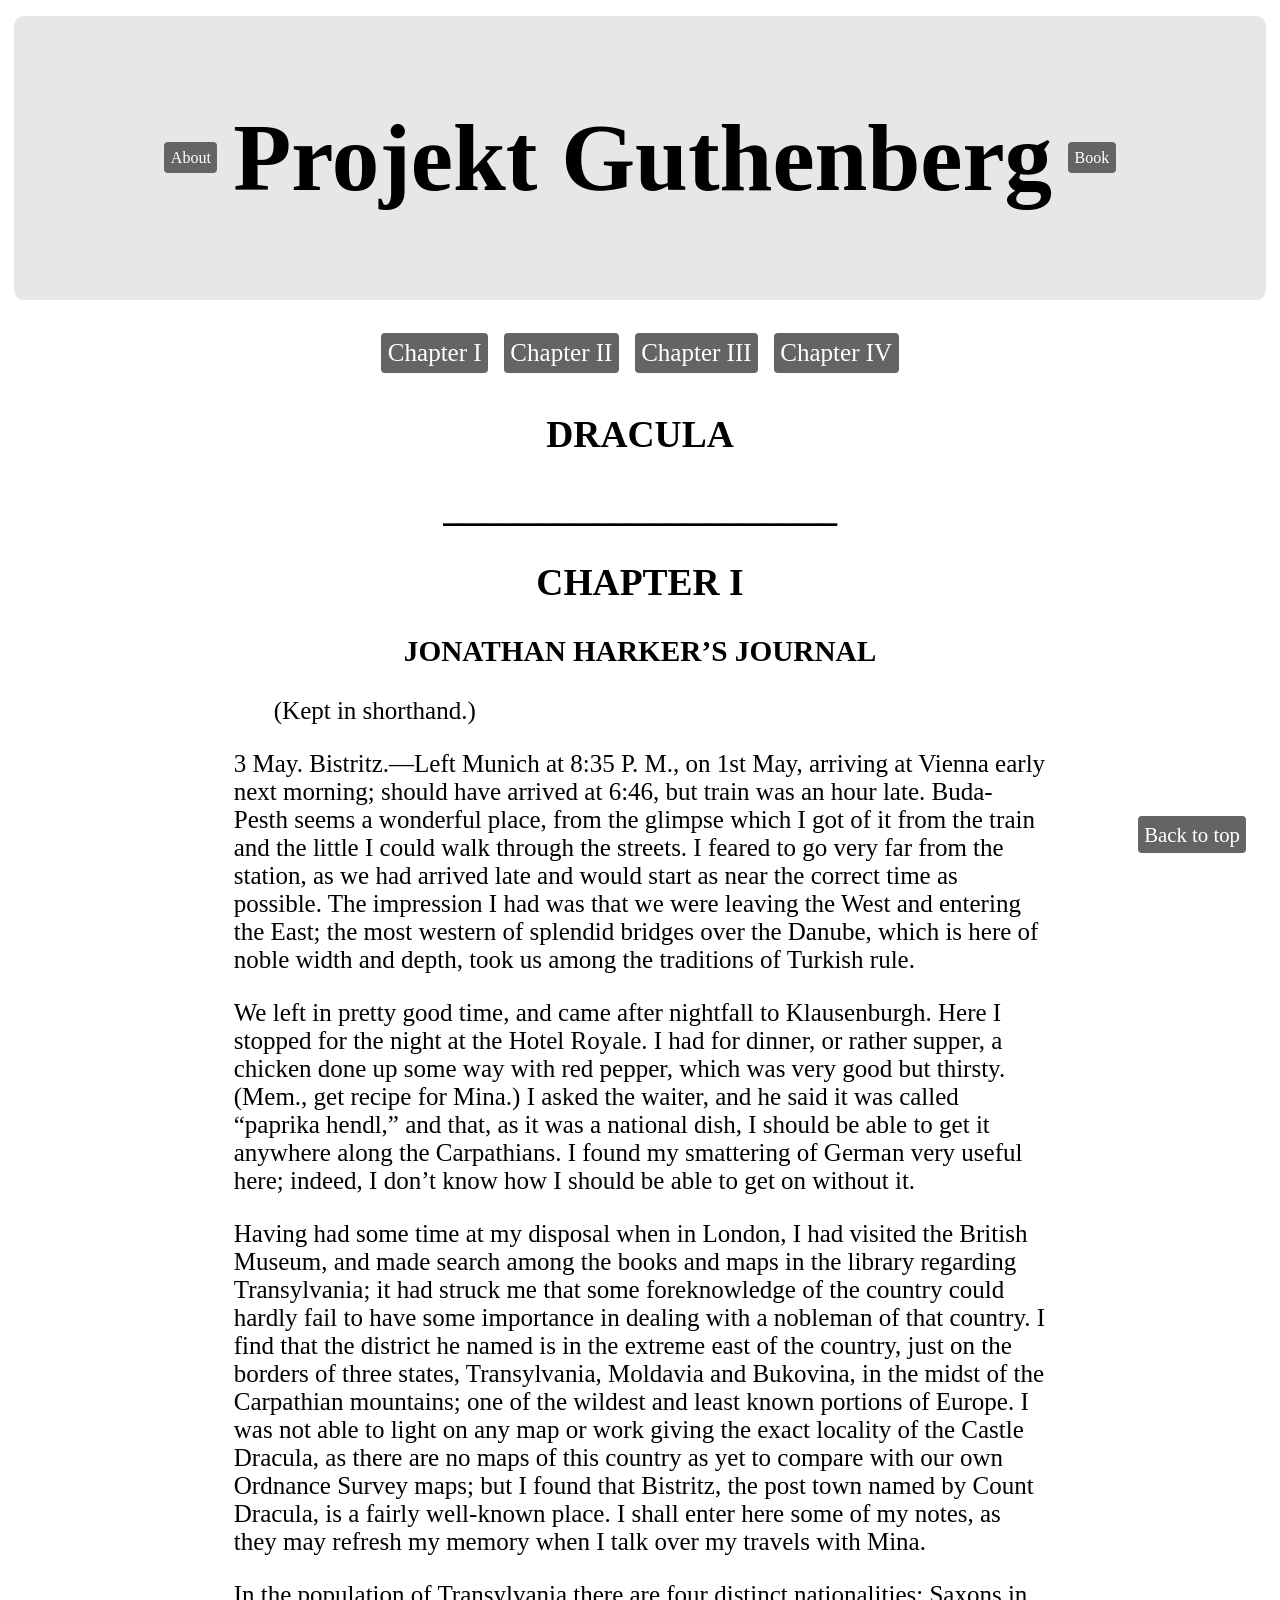
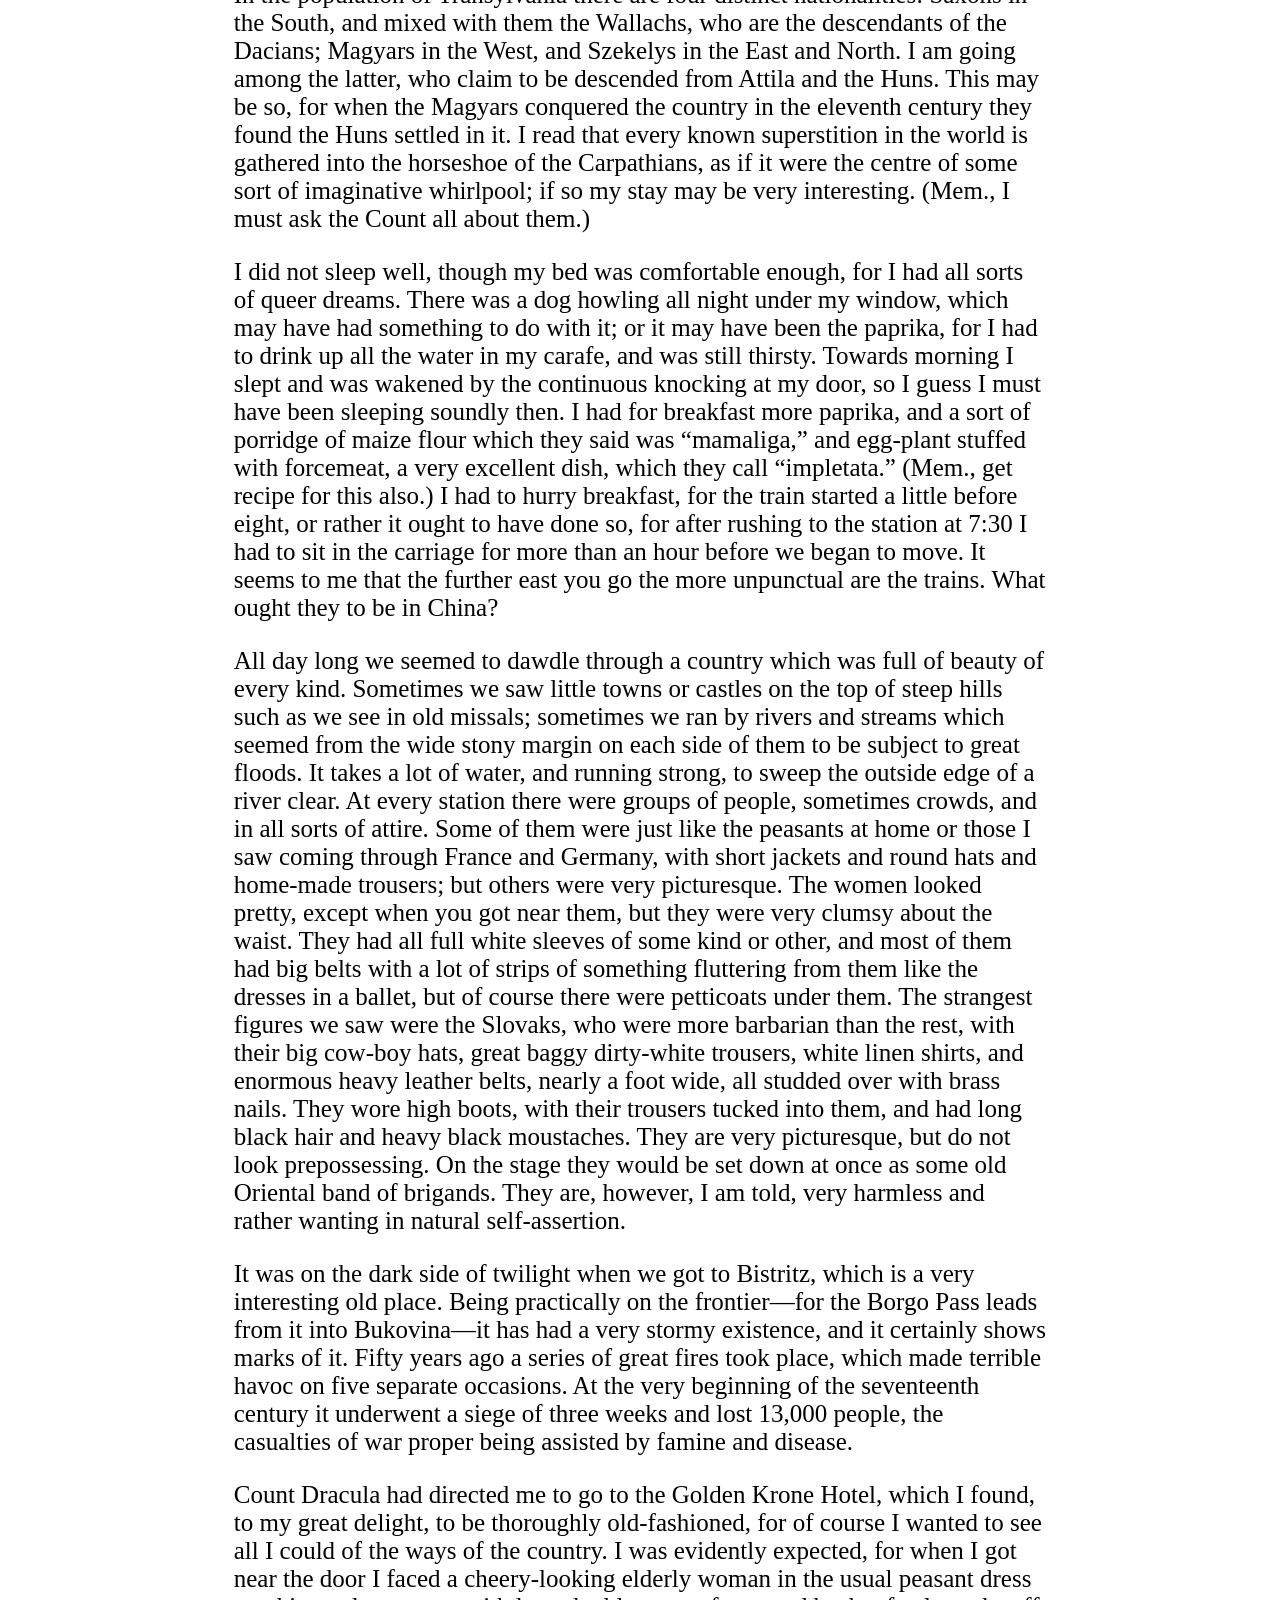
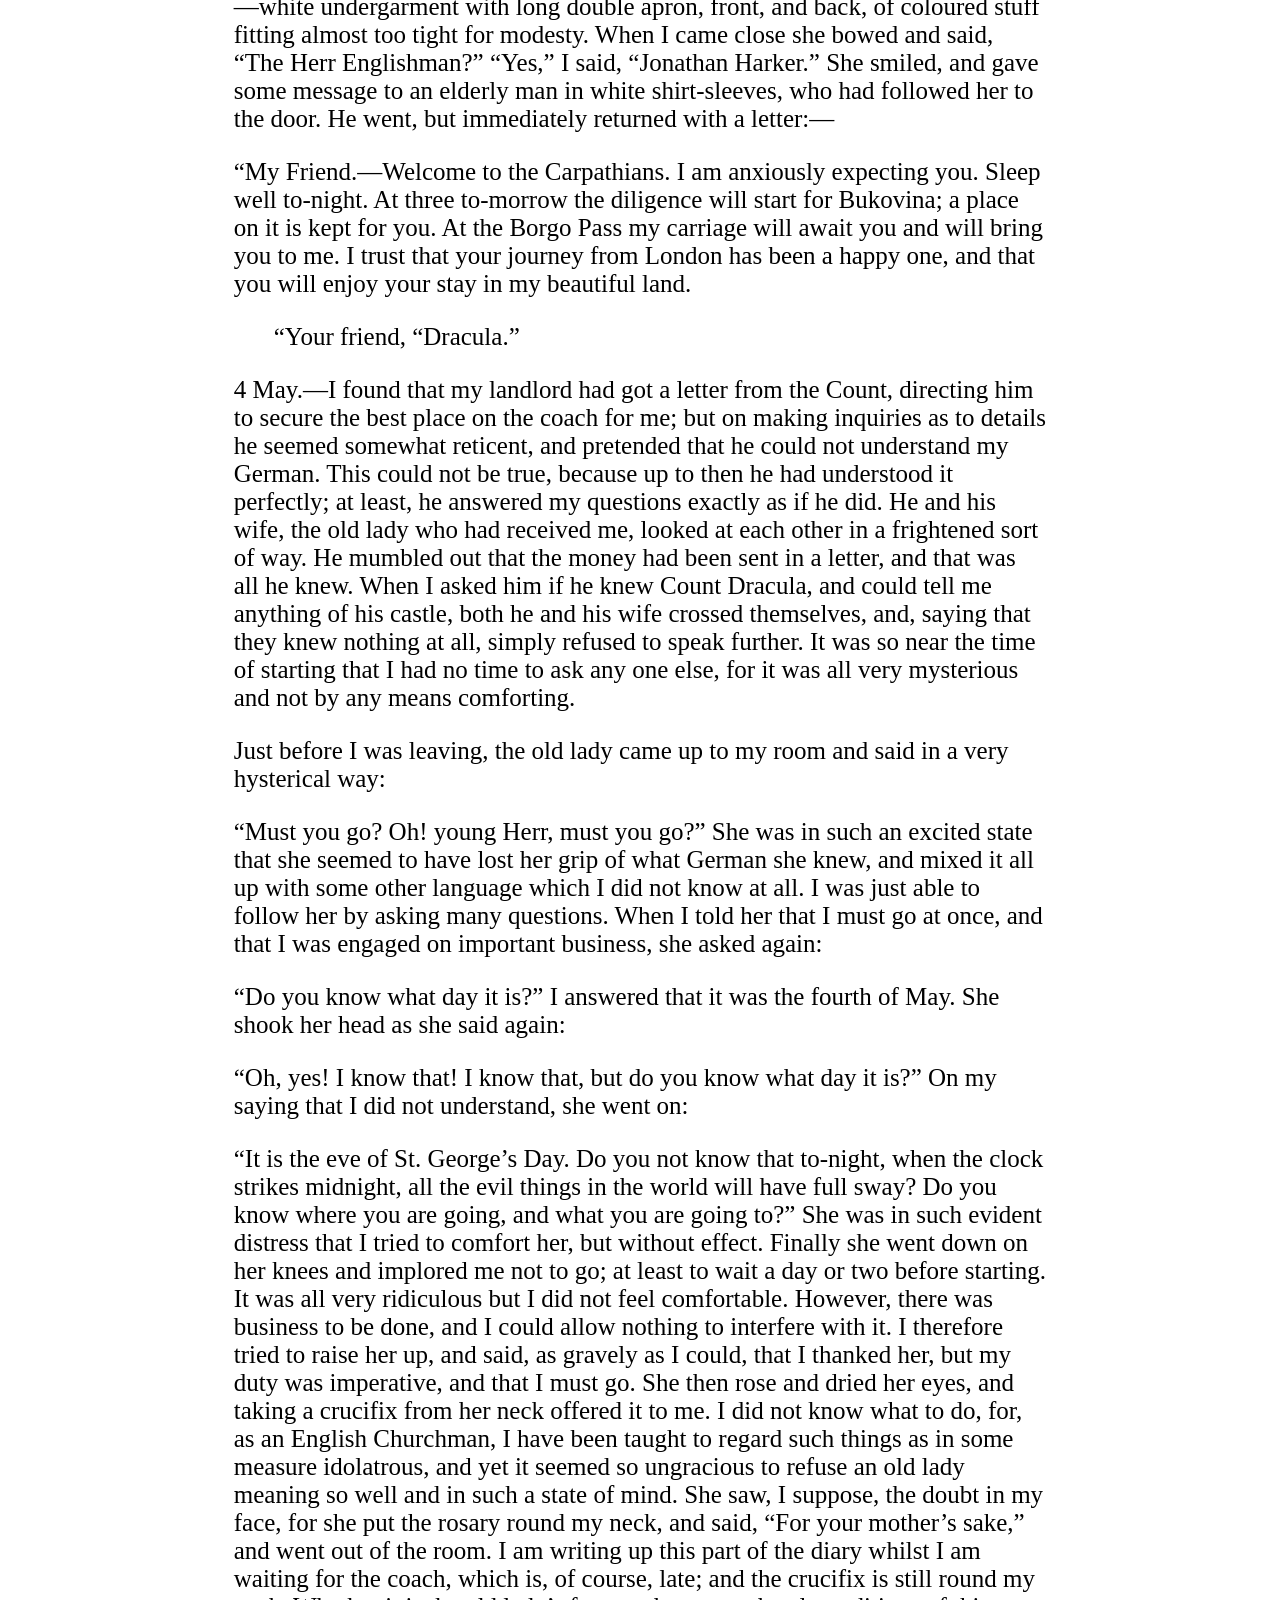
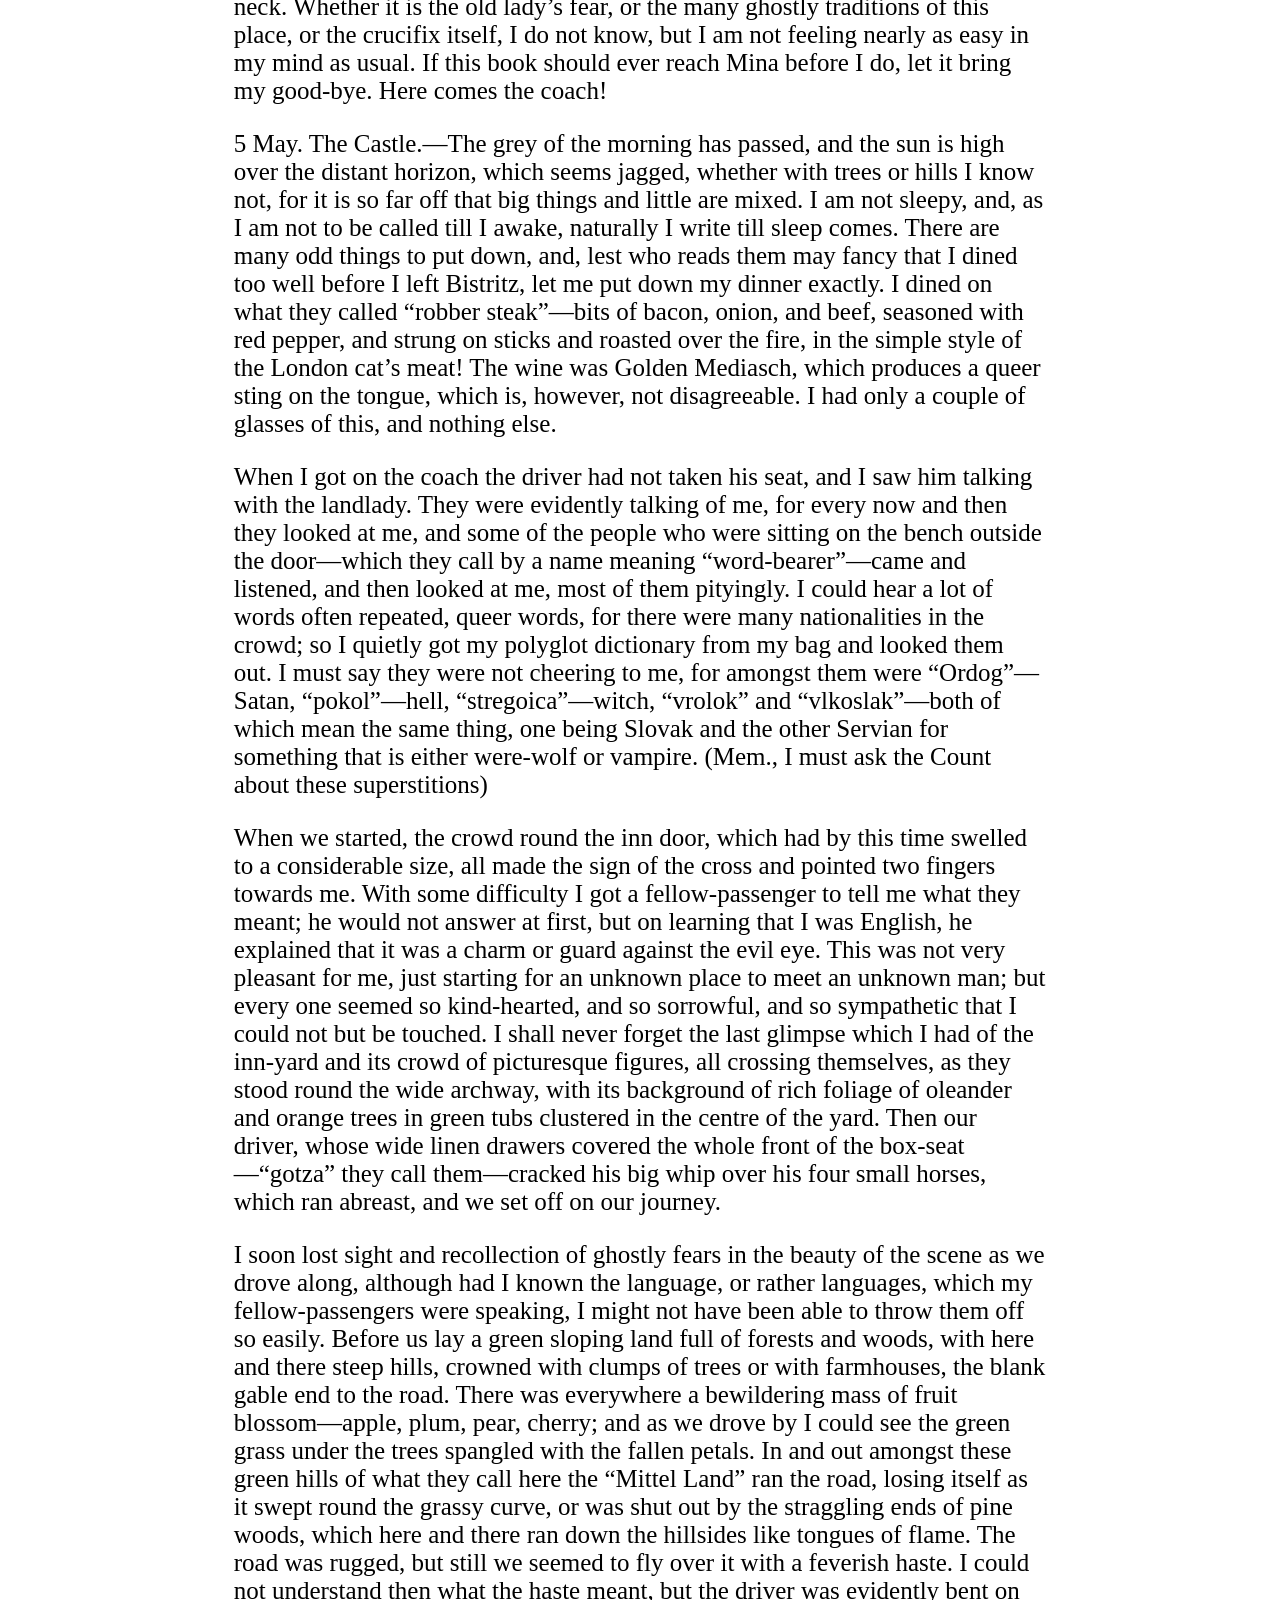
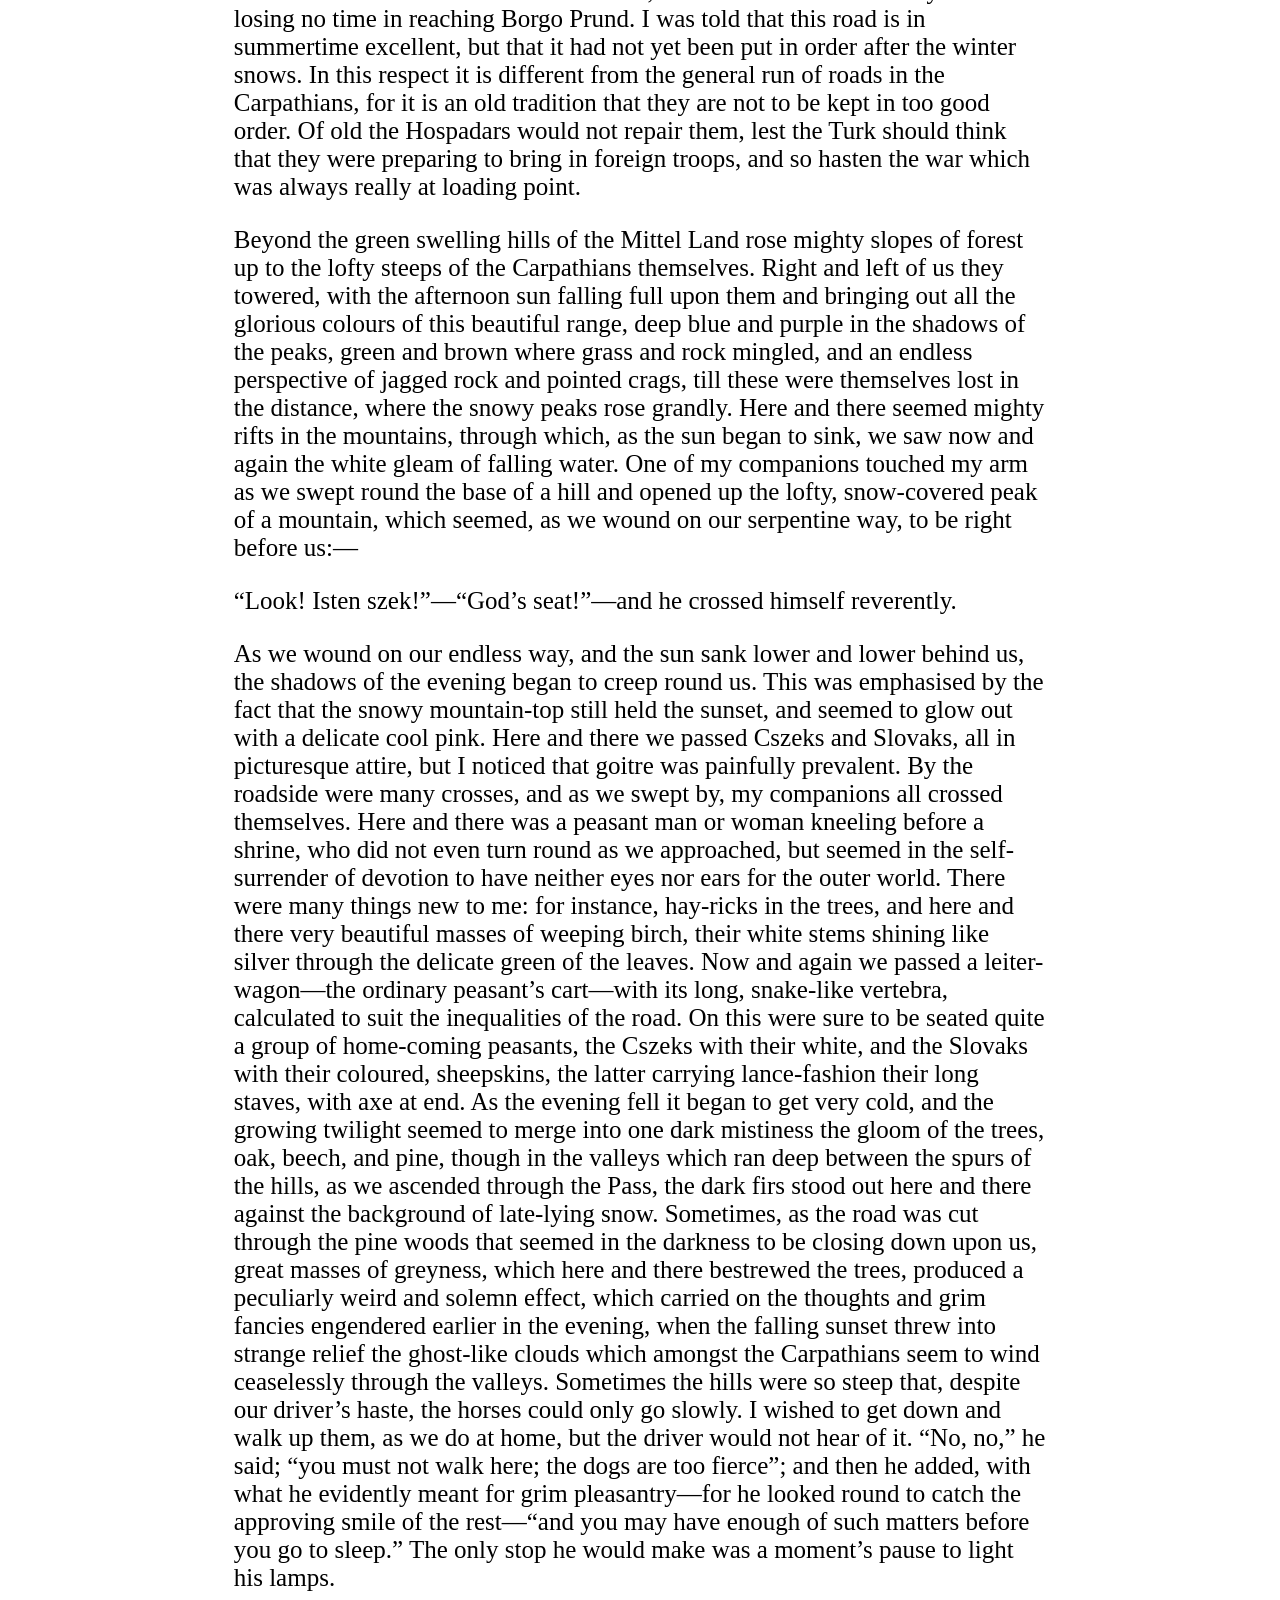
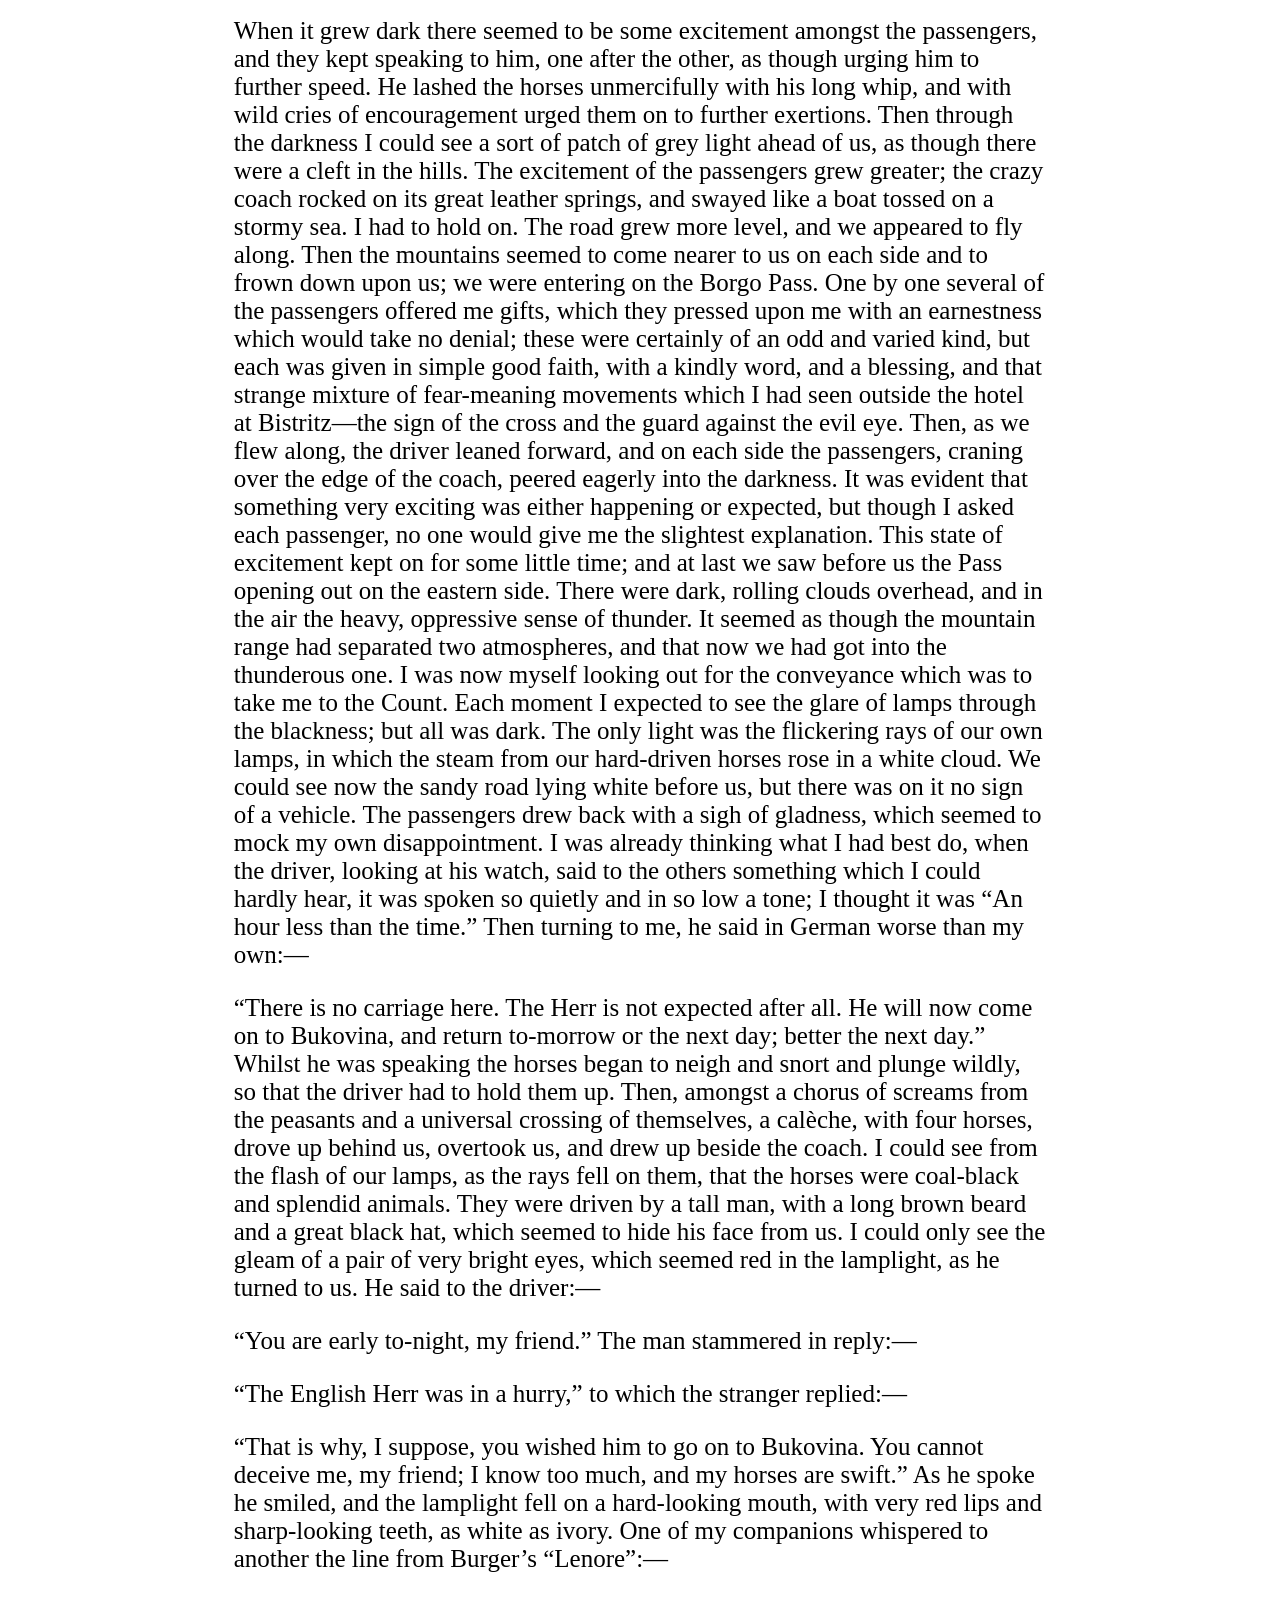
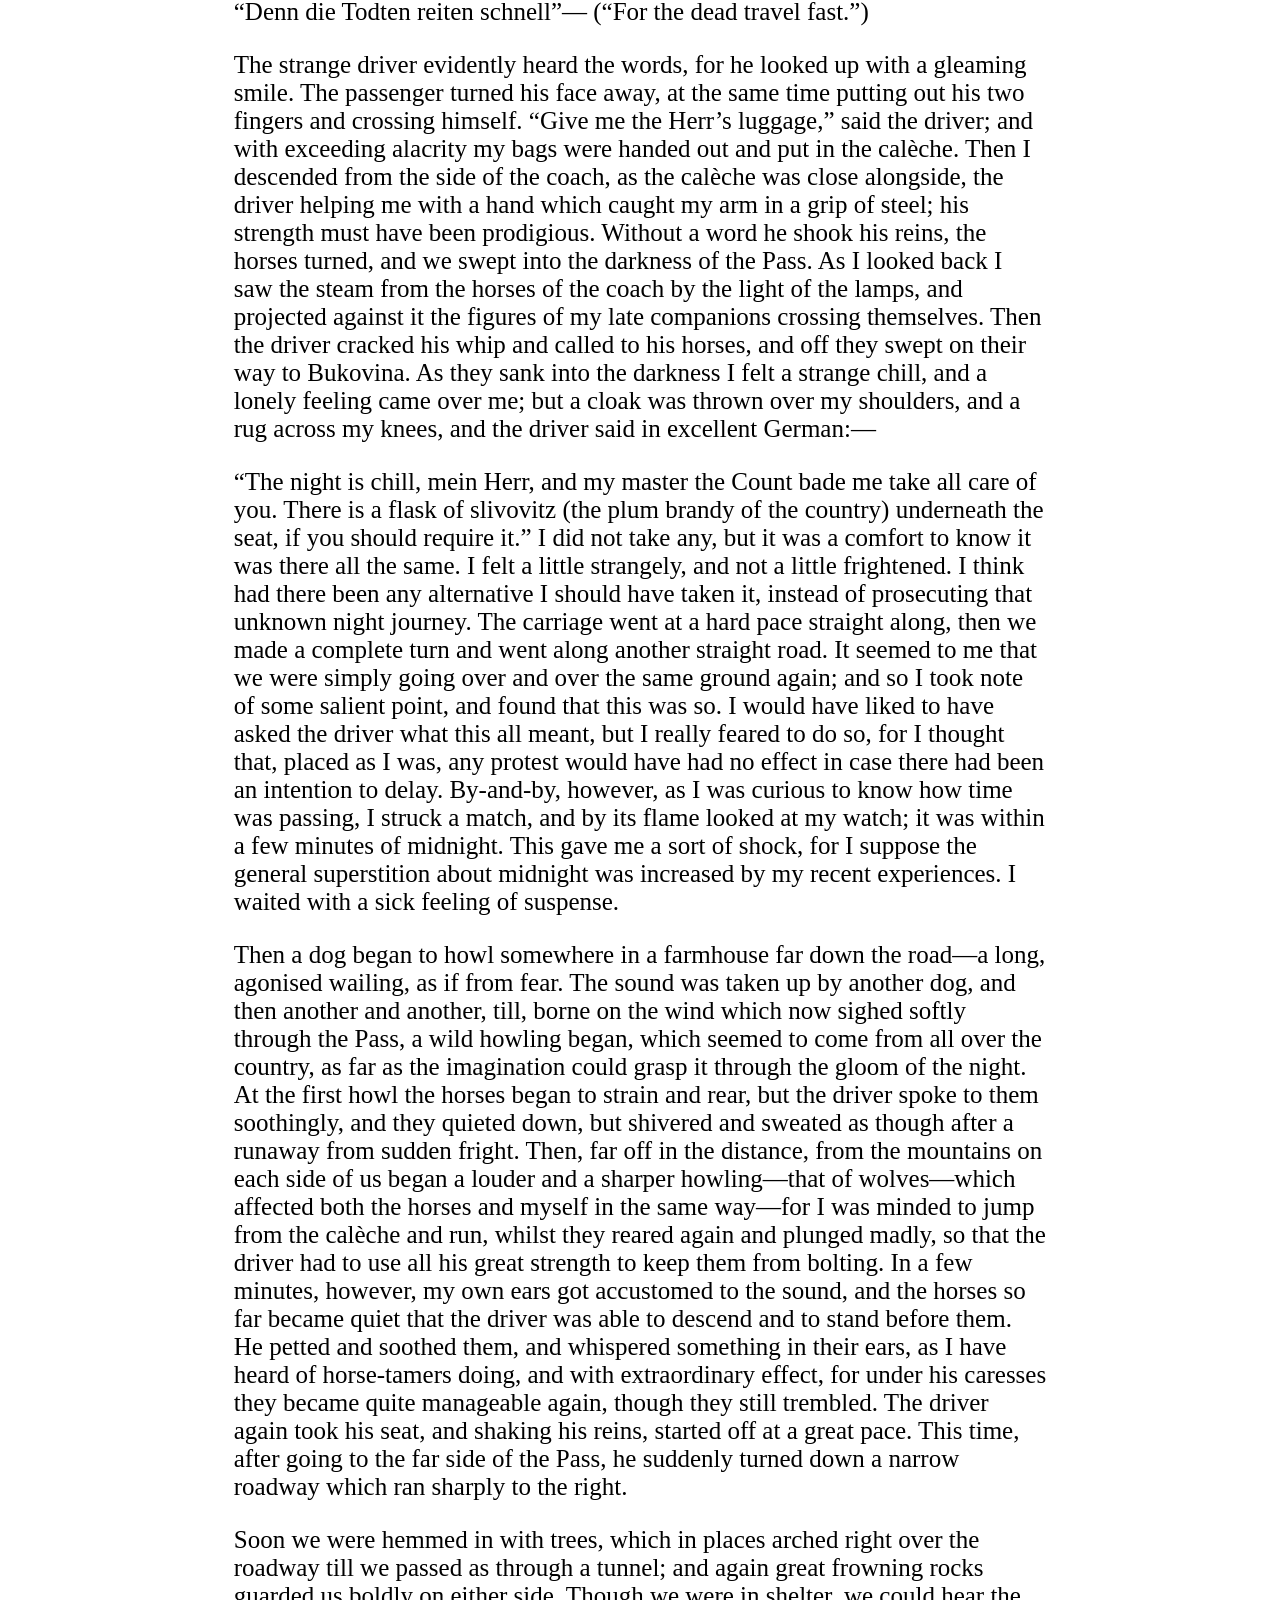
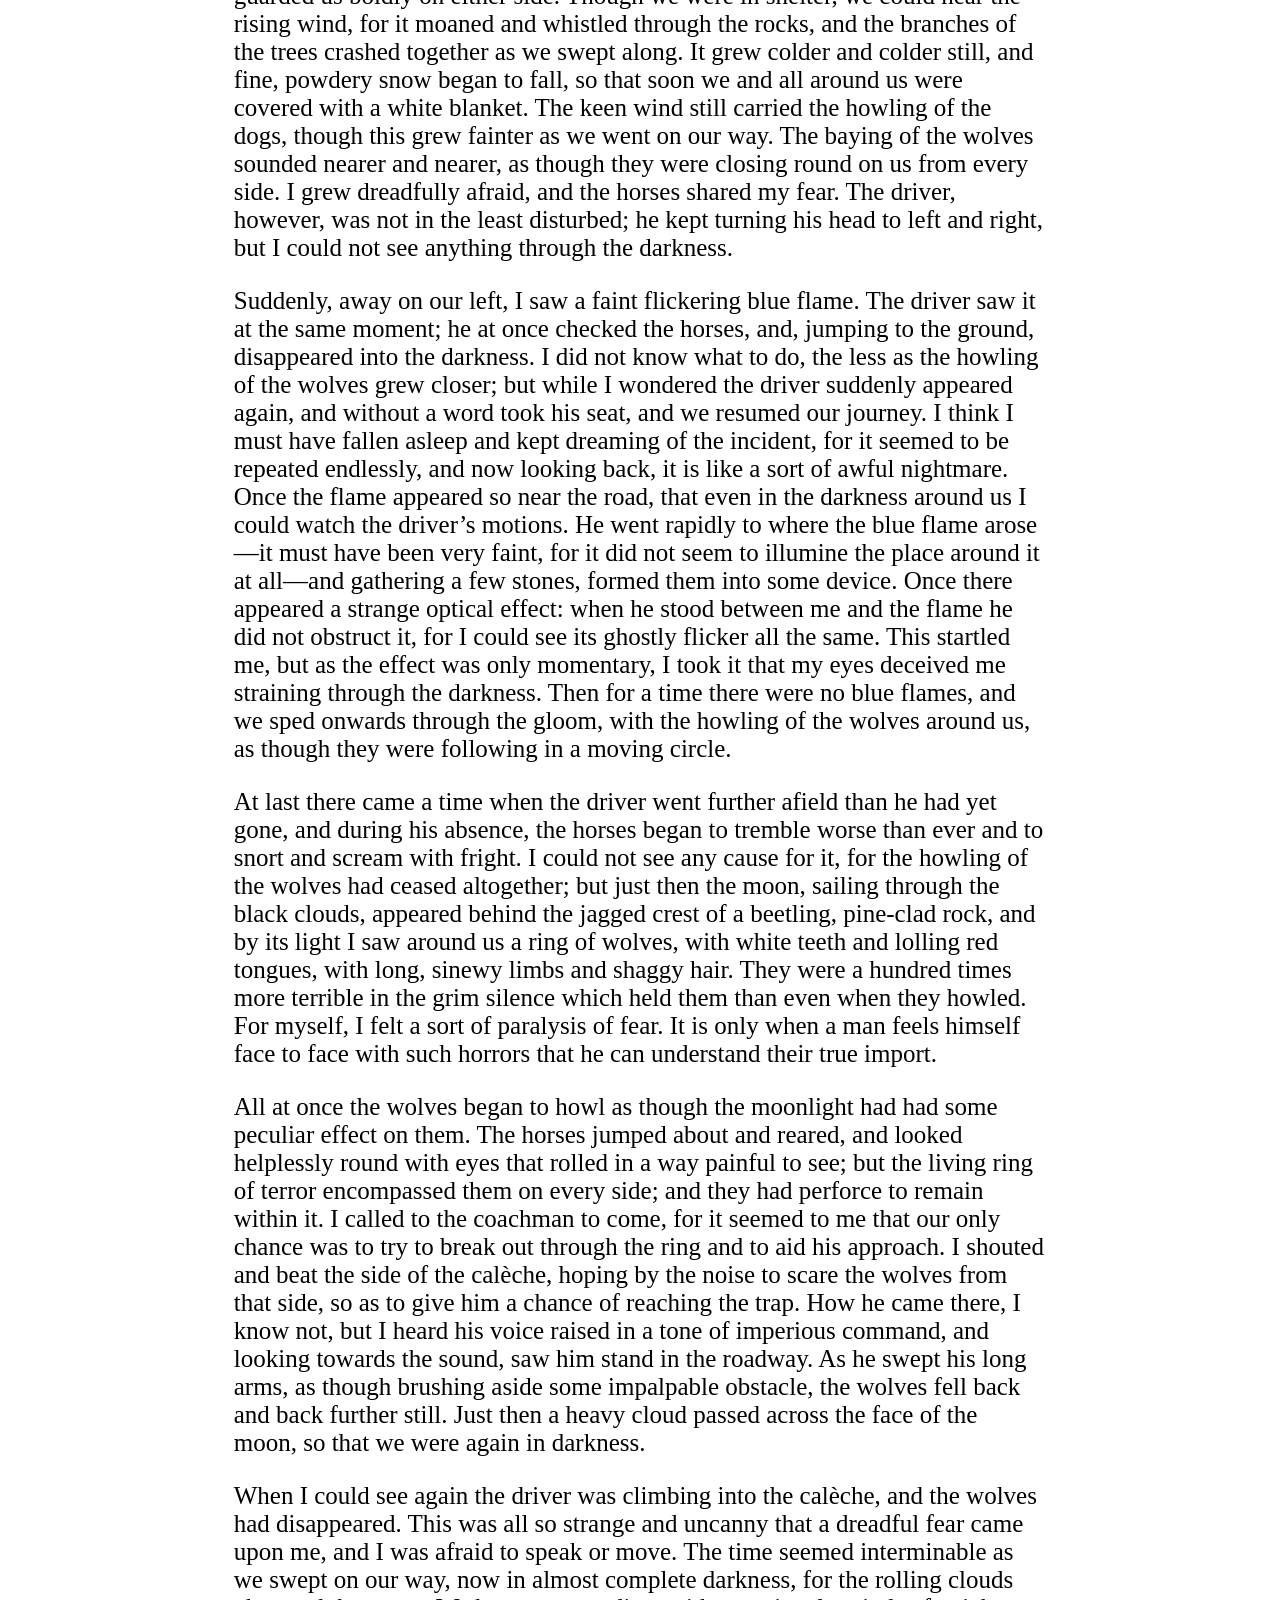
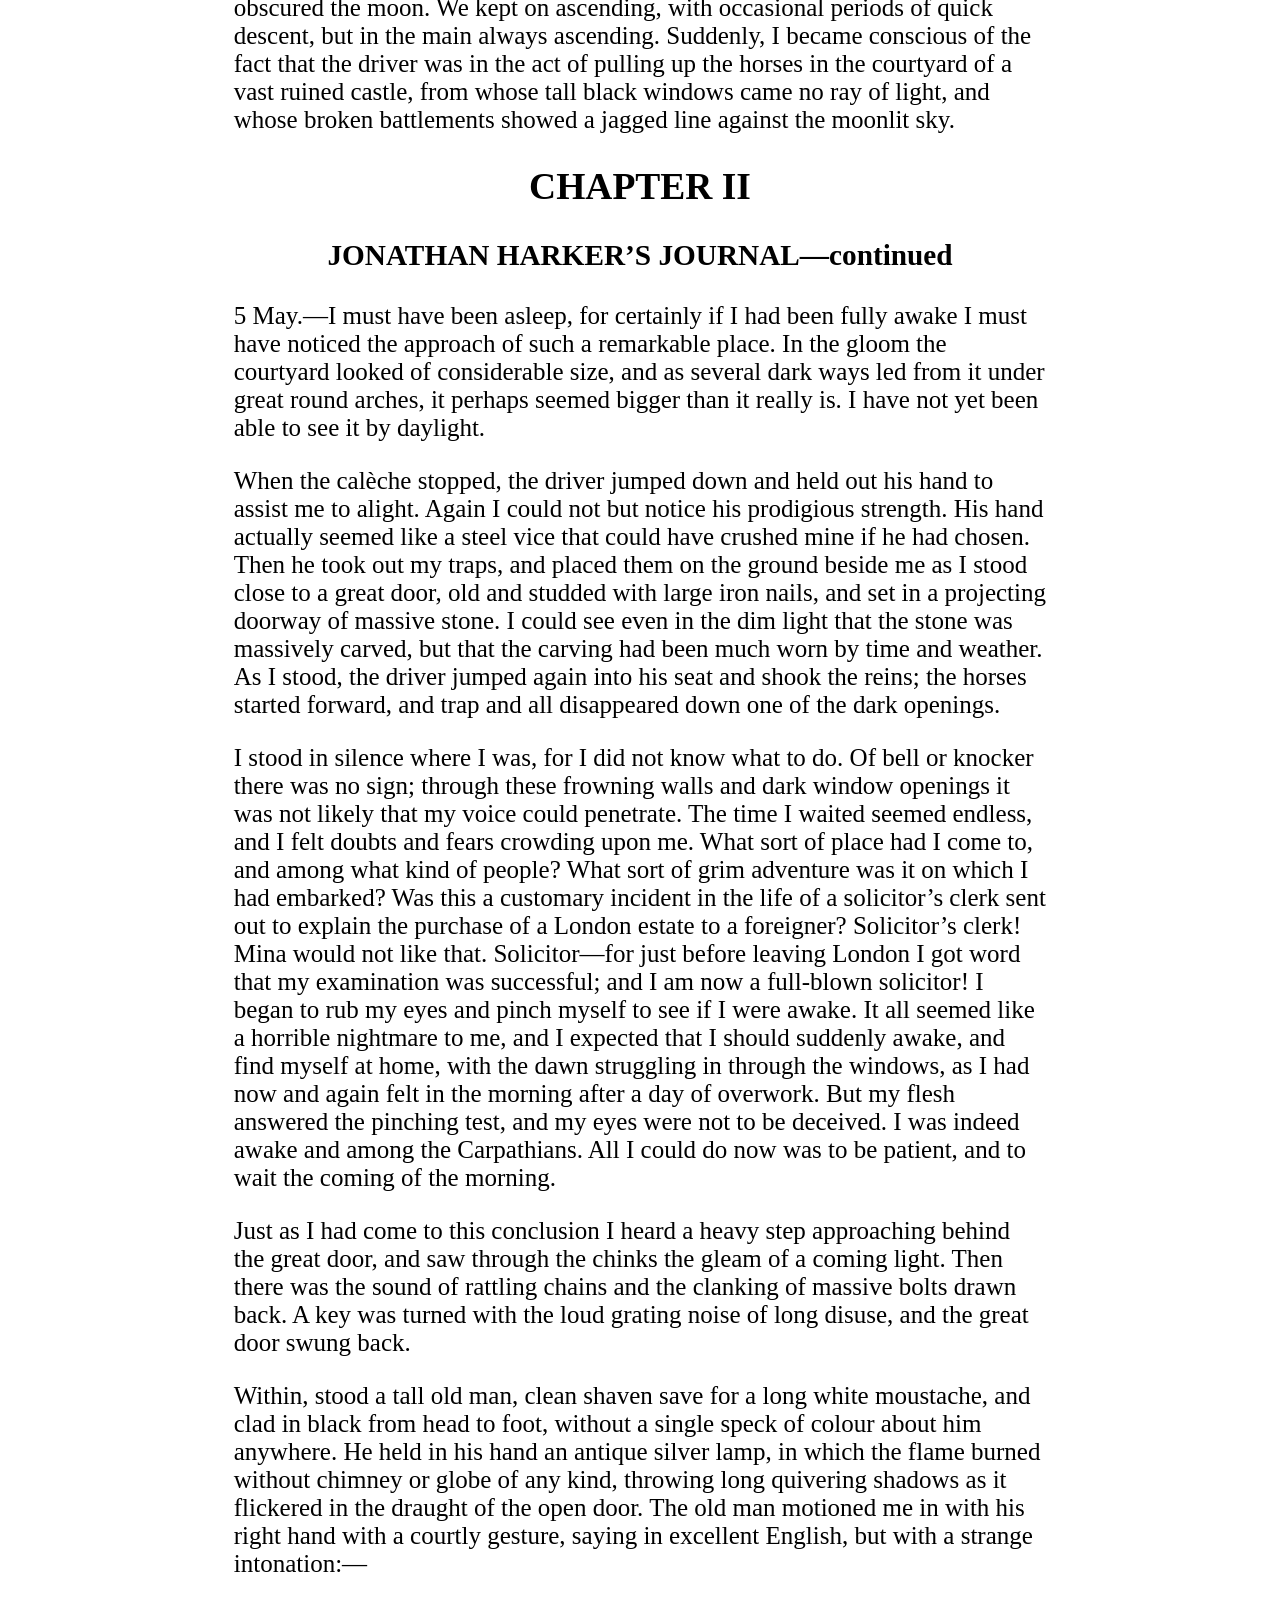
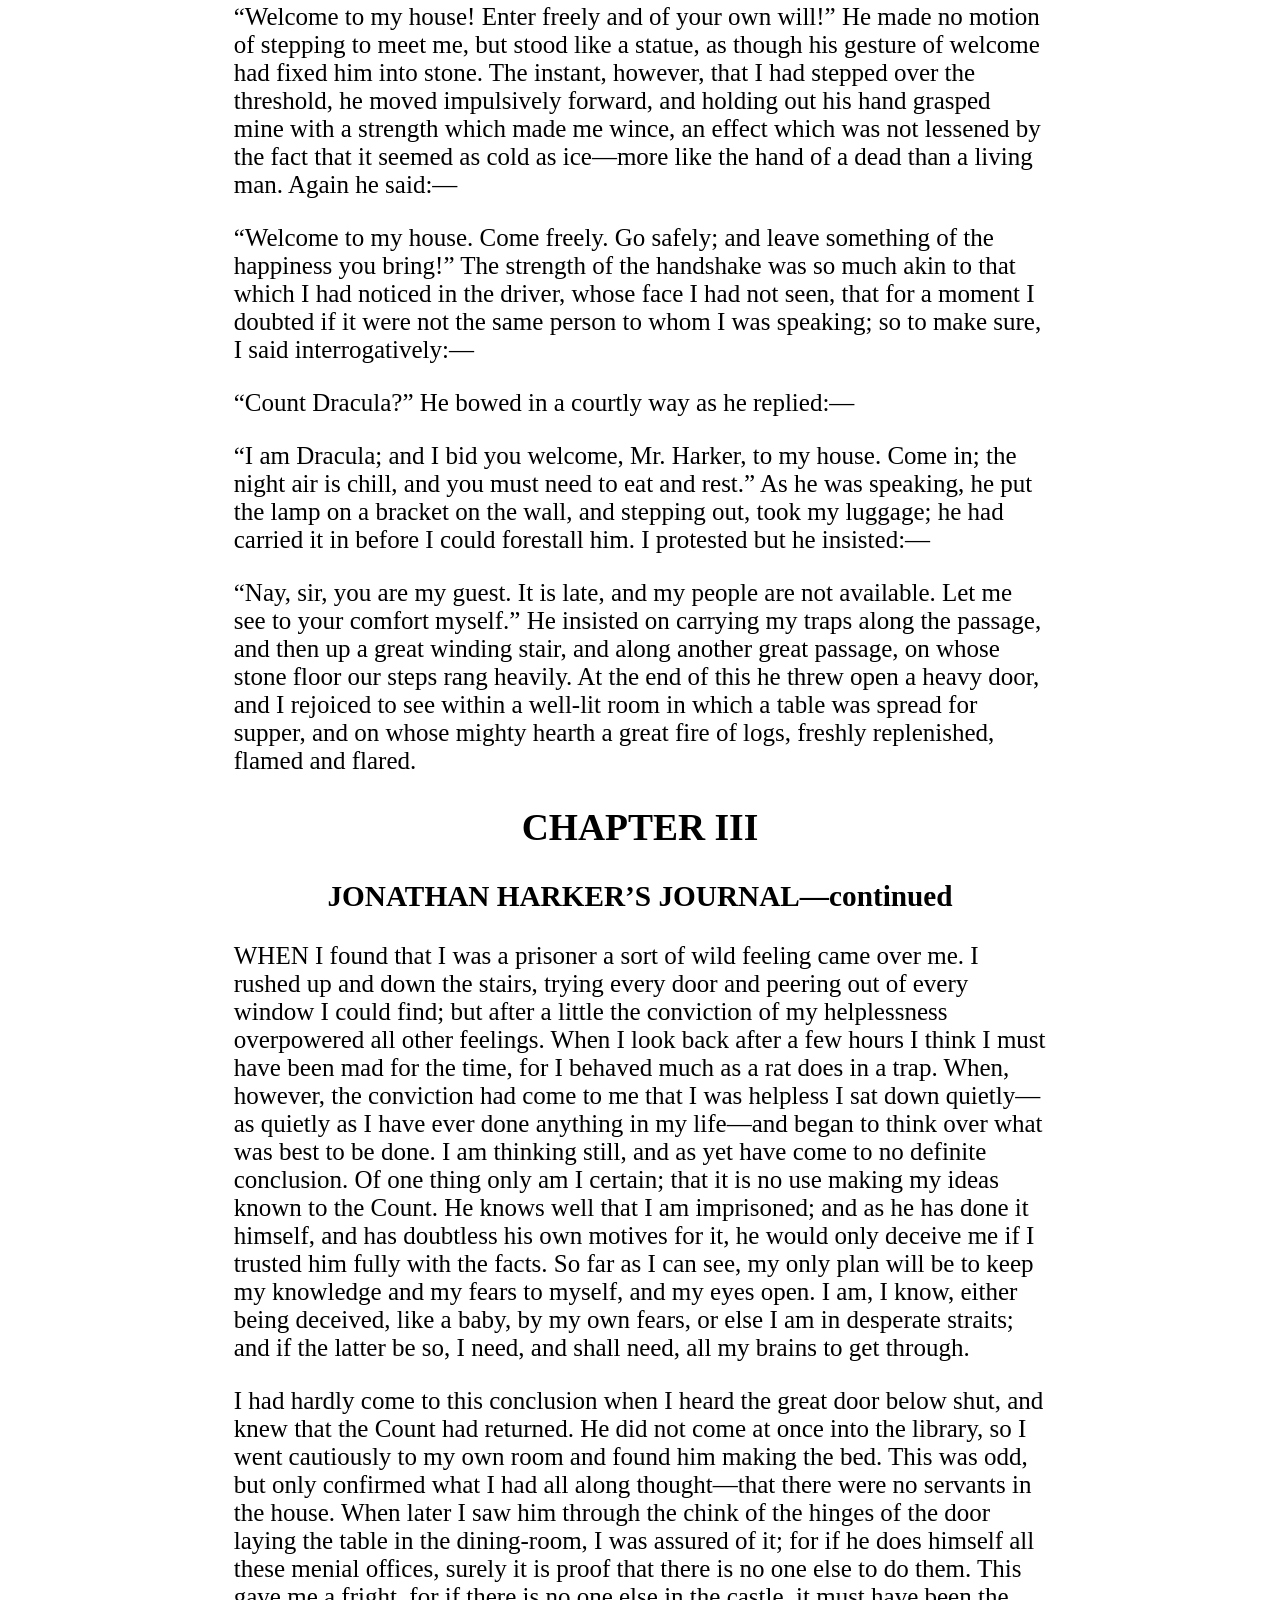
<file: index.html>
<!DOCTYPE html>
<html lang="en">
<head>
    <meta charset="UTF-8">
    <meta name="viewport" content="width=device-width, initial-scale=1.0">
    <title>Document</title>
    <link rel="stylesheet" href="css/guthenberg.css">
</head>
<body>
    <header id="Top">
        <nav>
            <ul>
                <li>
                    <a href="om_guthenberg.html">About</a>
                </li>
                <li>
                    <h1 class="Guthenberg">Projekt Guthenberg</h1>
                </li>
    
                <li>
                    <a href="index.html">Book</a>
                </li>
            </ul>
        </nav>
    </header>

    <main class="container">
        <nav>
            <ul>
                <li>
                    <a class="rubrikstil" href="#chapter1">Chapter I</a>
                </li>
                <li>
                    <a class="rubrikstil" href="#chapter2">Chapter II</a>
                </li>
                <li>
                    <a class="rubrikstil" href="#chapter3">Chapter III</a>
                </li>
                <li>
                    <a class="rubrikstil" href="#chapter4">Chapter IV</a>
                </li>
            </ul>
        </nav>

        <h2 class="rubrikstil" >
            DRACULA
        </h2>
        <h2 class="rubrikstil">
            _____________________
        </h2>
        <h2 id="chapter1" class="rubrikstil">
            CHAPTER I
        </h2>
        <h3 class="rubrikstil">
            JONATHAN HARKER’S JOURNAL
        </h3>
        <blockquote>
            <p>(Kept in shorthand.)</p>
        </blockquote>
        <p>3 May. Bistritz.—Left Munich at 8:35 P. M., on 1st May, arriving at Vienna early next morning; should have arrived at 6:46, but train was an hour late. Buda-Pesth seems a wonderful place, from the glimpse which I got of it from the train and the little I could walk through the streets. I feared to go very far from the station, as we had arrived late and would start as near the correct time as possible. The impression I had was that we were leaving the West and entering the East; the most western of splendid bridges over the Danube, which is here of noble width and depth, took us among the traditions of Turkish rule.</p>
        <p>We left in pretty good time, and came after nightfall to Klausenburgh. Here I stopped for the night at the Hotel Royale. I had for dinner, or rather supper, a chicken done up some way with red pepper, which was very good but thirsty. (Mem., get recipe for Mina.) I asked the waiter, and he said it was called “paprika hendl,” and that, as it was a national dish, I should be able to get it anywhere along the Carpathians. I found my smattering of German very useful here; indeed, I don’t know how I should be able to get on without it.</p>
        <p>Having had some time at my disposal when in London, I had visited the British Museum, and made search among the books and maps in the library regarding Transylvania; it had struck me that some foreknowledge of the country could hardly fail to have some importance in dealing with a nobleman of that country. I find that the district he named is in the extreme east of the country, just on the borders of three states, Transylvania, Moldavia and Bukovina, in the midst of the Carpathian mountains; one of the wildest and least known portions of Europe. I was not able to light on any map or work giving the exact locality of the Castle Dracula, as there are no maps of this country as yet to compare with our own Ordnance Survey maps; but I found that Bistritz, the post town named by Count Dracula, is a fairly well-known place. I shall enter here some of my notes, as they may refresh my memory when I talk over my travels with Mina.</p>
        <p>In the population of Transylvania there are four distinct nationalities: Saxons in the South, and mixed with them the Wallachs, who are the descendants of the Dacians; Magyars in the West, and Szekelys in the East and North. I am going among the latter, who claim to be descended from Attila and the Huns. This may be so, for when the Magyars conquered the country in the eleventh century they found the Huns settled in it. I read that every known superstition in the world is gathered into the horseshoe of the Carpathians, as if it were the centre of some sort of imaginative whirlpool; if so my stay may be very interesting. (Mem., I must ask the Count all about them.)</p>
        <p>I did not sleep well, though my bed was comfortable enough, for I had all sorts of queer dreams. There was a dog howling all night under my window, which may have had something to do with it; or it may have been the paprika, for I had to drink up all the water in my carafe, and was still thirsty. Towards morning I slept and was wakened by the continuous knocking at my door, so I guess I must have been sleeping soundly then. I had for breakfast more paprika, and a sort of porridge of maize flour which they said was “mamaliga,” and egg-plant stuffed with forcemeat, a very excellent dish, which they call “impletata.” (Mem., get recipe for this also.) I had to hurry breakfast, for the train started a little before eight, or rather it ought to have done so, for after rushing to the station at 7:30 I had to sit in the carriage for more than an hour before we began to move. It seems to me that the further east you go the more unpunctual are the trains. What ought they to be in China?</p>
        <p>All day long we seemed to dawdle through a country which was full of beauty of every kind. Sometimes we saw little towns or castles on the top of steep hills such as we see in old missals; sometimes we ran by rivers and streams which seemed from the wide stony margin on each side of them to be subject to great floods. It takes a lot of water, and running strong, to sweep the outside edge of a river clear. At every station there were groups of people, sometimes crowds, and in all sorts of attire. Some of them were just like the peasants at home or those I saw coming through France and Germany, with short jackets and round hats and home-made trousers; but others were very picturesque. The women looked pretty, except when you got near them, but they were very clumsy about the waist. They had all full white sleeves of some kind or other, and most of them had big belts with a lot of strips of something fluttering from them like the dresses in a ballet, but of course there were petticoats under them. The strangest figures we saw were the Slovaks, who were more barbarian than the rest, with their big cow-boy hats, great baggy dirty-white trousers, white linen shirts, and enormous heavy leather belts, nearly a foot wide, all studded over with brass nails. They wore high boots, with their trousers tucked into them, and had long black hair and heavy black moustaches. They are very picturesque, but do not look prepossessing. On the stage they would be set down at once as some old Oriental band of brigands. They are, however, I am told, very harmless and rather wanting in natural self-assertion.</p>
        <p>It was on the dark side of twilight when we got to Bistritz, which is a very interesting old place. Being practically on the frontier—for the Borgo Pass leads from it into Bukovina—it has had a very stormy existence, and it certainly shows marks of it. Fifty years ago a series of great fires took place, which made terrible havoc on five separate occasions. At the very beginning of the seventeenth century it underwent a siege of three weeks and lost 13,000 people, the casualties of war proper being assisted by famine and disease.</p>
        <p>Count Dracula had directed me to go to the Golden Krone Hotel, which I found, to my great delight, to be thoroughly old-fashioned, for of course I wanted to see all I could of the ways of the country. I was evidently expected, for when I got near the door I faced a cheery-looking elderly woman in the usual peasant dress—white undergarment with long double apron, front, and back, of coloured stuff fitting almost too tight for modesty. When I came close she bowed and said, “The Herr Englishman?” “Yes,” I said, “Jonathan Harker.” She smiled, and gave some message to an elderly man in white shirt-sleeves, who had followed her to the door. He went, but immediately returned with a letter:—</p>
        <p> “My Friend.—Welcome to the Carpathians. I am anxiously expecting you. Sleep well to-night. At three to-morrow the diligence will start for Bukovina; a place on it is kept for you. At the Borgo Pass my carriage will await you and will bring you to me. I trust that your journey from London has been a happy one, and that you will enjoy your stay in my beautiful land.</p>
        <blockquote>
        <p>“Your friend, “Dracula.”</p>
        </blockquote>
        <p>4 May.—I found that my landlord had got a letter from the Count, directing him to secure the best place on the coach for me; but on making inquiries as to details he seemed somewhat reticent, and pretended that he could not understand my German. This could not be true, because up to then he had understood it perfectly; at least, he answered my questions exactly as if he did. He and his wife, the old lady who had received me, looked at each other in a frightened sort of way. He mumbled out that the money had been sent in a letter, and that was all he knew. When I asked him if he knew Count Dracula, and could tell me anything of his castle, both he and his wife crossed themselves, and, saying that they knew nothing at all, simply refused to speak further. It was so near the time of starting that I had no time to ask any one else, for it was all very mysterious and not by any means comforting.</p>
        <p>Just before I was leaving, the old lady came up to my room and said in a very hysterical way:</p>
        <p>“Must you go? Oh! young Herr, must you go?” She was in such an excited state that she seemed to have lost her grip of what German she knew, and mixed it all up with some other language which I did not know at all. I was just able to follow her by asking many questions. When I told her that I must go at once, and that I was engaged on important business, she asked again:</p>
        <p>“Do you know what day it is?” I answered that it was the fourth of May. She shook her head as she said again:</p>
        <p>“Oh, yes! I know that! I know that, but do you know what day it is?” On my saying that I did not understand, she went on:</p>
        <p>“It is the eve of St. George’s Day. Do you not know that to-night, when the clock strikes midnight, all the evil things in the world will have full sway? Do you know where you are going, and what you are going to?” She was in such evident distress that I tried to comfort her, but without effect. Finally she went down on her knees and implored me not to go; at least to wait a day or two before starting. It was all very ridiculous but I did not feel comfortable. However, there was business to be done, and I could allow nothing to interfere with it. I therefore tried to raise her up, and said, as gravely as I could, that I thanked her, but my duty was imperative, and that I must go. She then rose and dried her eyes, and taking a crucifix from her neck offered it to me. I did not know what to do, for, as an English Churchman, I have been taught to regard such things as in some measure idolatrous, and yet it seemed so ungracious to refuse an old lady meaning so well and in such a state of mind. She saw, I suppose, the doubt in my face, for she put the rosary round my neck, and said, “For your mother’s sake,” and went out of the room. I am writing up this part of the diary whilst I am waiting for the coach, which is, of course, late; and the crucifix is still round my neck. Whether it is the old lady’s fear, or the many ghostly traditions of this place, or the crucifix itself, I do not know, but I am not feeling nearly as easy in my mind as usual. If this book should ever reach Mina before I do, let it bring my good-bye. Here comes the coach!</p>
        <p>5 May. The Castle.—The grey of the morning has passed, and the sun is high over the distant horizon, which seems jagged, whether with trees or hills I know not, for it is so far off that big things and little are mixed. I am not sleepy, and, as I am not to be called till I awake, naturally I write till sleep comes. There are many odd things to put down, and, lest who reads them may fancy that I dined too well before I left Bistritz, let me put down my dinner exactly. I dined on what they called “robber steak”—bits of bacon, onion, and beef, seasoned with red pepper, and strung on sticks and roasted over the fire, in the simple style of the London cat’s meat! The wine was Golden Mediasch, which produces a queer sting on the tongue, which is, however, not disagreeable. I had only a couple of glasses of this, and nothing else.</p>
        <p>When I got on the coach the driver had not taken his seat, and I saw him talking with the landlady. They were evidently talking of me, for every now and then they looked at me, and some of the people who were sitting on the bench outside the door—which they call by a name meaning “word-bearer”—came and listened, and then looked at me, most of them pityingly. I could hear a lot of words often repeated, queer words, for there were many nationalities in the crowd; so I quietly got my polyglot dictionary from my bag and looked them out. I must say they were not cheering to me, for amongst them were “Ordog”—Satan, “pokol”—hell, “stregoica”—witch, “vrolok” and “vlkoslak”—both of which mean the same thing, one being Slovak and the other Servian for something that is either were-wolf or vampire. (Mem., I must ask the Count about these superstitions)</p>
        <p>When we started, the crowd round the inn door, which had by this time swelled to a considerable size, all made the sign of the cross and pointed two fingers towards me. With some difficulty I got a fellow-passenger to tell me what they meant; he would not answer at first, but on learning that I was English, he explained that it was a charm or guard against the evil eye. This was not very pleasant for me, just starting for an unknown place to meet an unknown man; but every one seemed so kind-hearted, and so sorrowful, and so sympathetic that I could not but be touched. I shall never forget the last glimpse which I had of the inn-yard and its crowd of picturesque figures, all crossing themselves, as they stood round the wide archway, with its background of rich foliage of oleander and orange trees in green tubs clustered in the centre of the yard. Then our driver, whose wide linen drawers covered the whole front of the box-seat—“gotza” they call them—cracked his big whip over his four small horses, which ran abreast, and we set off on our journey.</p>
        <p>I soon lost sight and recollection of ghostly fears in the beauty of the scene as we drove along, although had I known the language, or rather languages, which my fellow-passengers were speaking, I might not have been able to throw them off so easily. Before us lay a green sloping land full of forests and woods, with here and there steep hills, crowned with clumps of trees or with farmhouses, the blank gable end to the road. There was everywhere a bewildering mass of fruit blossom—apple, plum, pear, cherry; and as we drove by I could see the green grass under the trees spangled with the fallen petals. In and out amongst these green hills of what they call here the “Mittel Land” ran the road, losing itself as it swept round the grassy curve, or was shut out by the straggling ends of pine woods, which here and there ran down the hillsides like tongues of flame. The road was rugged, but still we seemed to fly over it with a feverish haste. I could not understand then what the haste meant, but the driver was evidently bent on losing no time in reaching Borgo Prund. I was told that this road is in summertime excellent, but that it had not yet been put in order after the winter snows. In this respect it is different from the general run of roads in the Carpathians, for it is an old tradition that they are not to be kept in too good order. Of old the Hospadars would not repair them, lest the Turk should think that they were preparing to bring in foreign troops, and so hasten the war which was always really at loading point.</p>
        <p>Beyond the green swelling hills of the Mittel Land rose mighty slopes of forest up to the lofty steeps of the Carpathians themselves. Right and left of us they towered, with the afternoon sun falling full upon them and bringing out all the glorious colours of this beautiful range, deep blue and purple in the shadows of the peaks, green and brown where grass and rock mingled, and an endless perspective of jagged rock and pointed crags, till these were themselves lost in the distance, where the snowy peaks rose grandly. Here and there seemed mighty rifts in the mountains, through which, as the sun began to sink, we saw now and again the white gleam of falling water. One of my companions touched my arm as we swept round the base of a hill and opened up the lofty, snow-covered peak of a mountain, which seemed, as we wound on our serpentine way, to be right before us:—</p>
        <p>“Look! Isten szek!”—“God’s seat!”—and he crossed himself reverently.</p>
        <p>As we wound on our endless way, and the sun sank lower and lower behind us, the shadows of the evening began to creep round us. This was emphasised by the fact that the snowy mountain-top still held the sunset, and seemed to glow out with a delicate cool pink. Here and there we passed Cszeks and Slovaks, all in picturesque attire, but I noticed that goitre was painfully prevalent. By the roadside were many crosses, and as we swept by, my companions all crossed themselves. Here and there was a peasant man or woman kneeling before a shrine, who did not even turn round as we approached, but seemed in the self-surrender of devotion to have neither eyes nor ears for the outer world. There were many things new to me: for instance, hay-ricks in the trees, and here and there very beautiful masses of weeping birch, their white stems shining like silver through the delicate green of the leaves. Now and again we passed a leiter-wagon—the ordinary peasant’s cart—with its long, snake-like vertebra, calculated to suit the inequalities of the road. On this were sure to be seated quite a group of home-coming peasants, the Cszeks with their white, and the Slovaks with their coloured, sheepskins, the latter carrying lance-fashion their long staves, with axe at end. As the evening fell it began to get very cold, and the growing twilight seemed to merge into one dark mistiness the gloom of the trees, oak, beech, and pine, though in the valleys which ran deep between the spurs of the hills, as we ascended through the Pass, the dark firs stood out here and there against the background of late-lying snow. Sometimes, as the road was cut through the pine woods that seemed in the darkness to be closing down upon us, great masses of greyness, which here and there bestrewed the trees, produced a peculiarly weird and solemn effect, which carried on the thoughts and grim fancies engendered earlier in the evening, when the falling sunset threw into strange relief the ghost-like clouds which amongst the Carpathians seem to wind ceaselessly through the valleys. Sometimes the hills were so steep that, despite our driver’s haste, the horses could only go slowly. I wished to get down and walk up them, as we do at home, but the driver would not hear of it. “No, no,” he said; “you must not walk here; the dogs are too fierce”; and then he added, with what he evidently meant for grim pleasantry—for he looked round to catch the approving smile of the rest—“and you may have enough of such matters before you go to sleep.” The only stop he would make was a moment’s pause to light his lamps.</p>
        <p>When it grew dark there seemed to be some excitement amongst the passengers, and they kept speaking to him, one after the other, as though urging him to further speed. He lashed the horses unmercifully with his long whip, and with wild cries of encouragement urged them on to further exertions. Then through the darkness I could see a sort of patch of grey light ahead of us, as though there were a cleft in the hills. The excitement of the passengers grew greater; the crazy coach rocked on its great leather springs, and swayed like a boat tossed on a stormy sea. I had to hold on. The road grew more level, and we appeared to fly along. Then the mountains seemed to come nearer to us on each side and to frown down upon us; we were entering on the Borgo Pass. One by one several of the passengers offered me gifts, which they pressed upon me with an earnestness which would take no denial; these were certainly of an odd and varied kind, but each was given in simple good faith, with a kindly word, and a blessing, and that strange mixture of fear-meaning movements which I had seen outside the hotel at Bistritz—the sign of the cross and the guard against the evil eye. Then, as we flew along, the driver leaned forward, and on each side the passengers, craning over the edge of the coach, peered eagerly into the darkness. It was evident that something very exciting was either happening or expected, but though I asked each passenger, no one would give me the slightest explanation. This state of excitement kept on for some little time; and at last we saw before us the Pass opening out on the eastern side. There were dark, rolling clouds overhead, and in the air the heavy, oppressive sense of thunder. It seemed as though the mountain range had separated two atmospheres, and that now we had got into the thunderous one. I was now myself looking out for the conveyance which was to take me to the Count. Each moment I expected to see the glare of lamps through the blackness; but all was dark. The only light was the flickering rays of our own lamps, in which the steam from our hard-driven horses rose in a white cloud. We could see now the sandy road lying white before us, but there was on it no sign of a vehicle. The passengers drew back with a sigh of gladness, which seemed to mock my own disappointment. I was already thinking what I had best do, when the driver, looking at his watch, said to the others something which I could hardly hear, it was spoken so quietly and in so low a tone; I thought it was “An hour less than the time.” Then turning to me, he said in German worse than my own:—</p>
        <p>“There is no carriage here. The Herr is not expected after all. He will now come on to Bukovina, and return to-morrow or the next day; better the next day.” Whilst he was speaking the horses began to neigh and snort and plunge wildly, so that the driver had to hold them up. Then, amongst a chorus of screams from the peasants and a universal crossing of themselves, a calèche, with four horses, drove up behind us, overtook us, and drew up beside the coach. I could see from the flash of our lamps, as the rays fell on them, that the horses were coal-black and splendid animals. They were driven by a tall man, with a long brown beard and a great black hat, which seemed to hide his face from us. I could only see the gleam of a pair of very bright eyes, which seemed red in the lamplight, as he turned to us. He said to the driver:—</p>
        <p>“You are early to-night, my friend.” The man stammered in reply:—</p>
        <p>“The English Herr was in a hurry,” to which the stranger replied:—</p>
        <p>“That is why, I suppose, you wished him to go on to Bukovina. You cannot deceive me, my friend; I know too much, and my horses are swift.” As he spoke he smiled, and the lamplight fell on a hard-looking mouth, with very red lips and sharp-looking teeth, as white as ivory. One of my companions whispered to another the line from Burger’s “Lenore”:—</p>
        <p>“Denn die Todten reiten schnell”— (“For the dead travel fast.”)</p>
        <p>The strange driver evidently heard the words, for he looked up with a gleaming smile. The passenger turned his face away, at the same time putting out his two fingers and crossing himself. “Give me the Herr’s luggage,” said the driver; and with exceeding alacrity my bags were handed out and put in the calèche. Then I descended from the side of the coach, as the calèche was close alongside, the driver helping me with a hand which caught my arm in a grip of steel; his strength must have been prodigious. Without a word he shook his reins, the horses turned, and we swept into the darkness of the Pass. As I looked back I saw the steam from the horses of the coach by the light of the lamps, and projected against it the figures of my late companions crossing themselves. Then the driver cracked his whip and called to his horses, and off they swept on their way to Bukovina. As they sank into the darkness I felt a strange chill, and a lonely feeling came over me; but a cloak was thrown over my shoulders, and a rug across my knees, and the driver said in excellent German:—</p>
        <p>“The night is chill, mein Herr, and my master the Count bade me take all care of you. There is a flask of slivovitz (the plum brandy of the country) underneath the seat, if you should require it.” I did not take any, but it was a comfort to know it was there all the same. I felt a little strangely, and not a little frightened. I think had there been any alternative I should have taken it, instead of prosecuting that unknown night journey. The carriage went at a hard pace straight along, then we made a complete turn and went along another straight road. It seemed to me that we were simply going over and over the same ground again; and so I took note of some salient point, and found that this was so. I would have liked to have asked the driver what this all meant, but I really feared to do so, for I thought that, placed as I was, any protest would have had no effect in case there had been an intention to delay. By-and-by, however, as I was curious to know how time was passing, I struck a match, and by its flame looked at my watch; it was within a few minutes of midnight. This gave me a sort of shock, for I suppose the general superstition about midnight was increased by my recent experiences. I waited with a sick feeling of suspense.</p>
        <p>Then a dog began to howl somewhere in a farmhouse far down the road—a long, agonised wailing, as if from fear. The sound was taken up by another dog, and then another and another, till, borne on the wind which now sighed softly through the Pass, a wild howling began, which seemed to come from all over the country, as far as the imagination could grasp it through the gloom of the night. At the first howl the horses began to strain and rear, but the driver spoke to them soothingly, and they quieted down, but shivered and sweated as though after a runaway from sudden fright. Then, far off in the distance, from the mountains on each side of us began a louder and a sharper howling—that of wolves—which affected both the horses and myself in the same way—for I was minded to jump from the calèche and run, whilst they reared again and plunged madly, so that the driver had to use all his great strength to keep them from bolting. In a few minutes, however, my own ears got accustomed to the sound, and the horses so far became quiet that the driver was able to descend and to stand before them. He petted and soothed them, and whispered something in their ears, as I have heard of horse-tamers doing, and with extraordinary effect, for under his caresses they became quite manageable again, though they still trembled. The driver again took his seat, and shaking his reins, started off at a great pace. This time, after going to the far side of the Pass, he suddenly turned down a narrow roadway which ran sharply to the right.</p>
        <p>Soon we were hemmed in with trees, which in places arched right over the roadway till we passed as through a tunnel; and again great frowning rocks guarded us boldly on either side. Though we were in shelter, we could hear the rising wind, for it moaned and whistled through the rocks, and the branches of the trees crashed together as we swept along. It grew colder and colder still, and fine, powdery snow began to fall, so that soon we and all around us were covered with a white blanket. The keen wind still carried the howling of the dogs, though this grew fainter as we went on our way. The baying of the wolves sounded nearer and nearer, as though they were closing round on us from every side. I grew dreadfully afraid, and the horses shared my fear. The driver, however, was not in the least disturbed; he kept turning his head to left and right, but I could not see anything through the darkness.</p>
        <p>Suddenly, away on our left, I saw a faint flickering blue flame. The driver saw it at the same moment; he at once checked the horses, and, jumping to the ground, disappeared into the darkness. I did not know what to do, the less as the howling of the wolves grew closer; but while I wondered the driver suddenly appeared again, and without a word took his seat, and we resumed our journey. I think I must have fallen asleep and kept dreaming of the incident, for it seemed to be repeated endlessly, and now looking back, it is like a sort of awful nightmare. Once the flame appeared so near the road, that even in the darkness around us I could watch the driver’s motions. He went rapidly to where the blue flame arose—it must have been very faint, for it did not seem to illumine the place around it at all—and gathering a few stones, formed them into some device. Once there appeared a strange optical effect: when he stood between me and the flame he did not obstruct it, for I could see its ghostly flicker all the same. This startled me, but as the effect was only momentary, I took it that my eyes deceived me straining through the darkness. Then for a time there were no blue flames, and we sped onwards through the gloom, with the howling of the wolves around us, as though they were following in a moving circle.</p>
        <p>At last there came a time when the driver went further afield than he had yet gone, and during his absence, the horses began to tremble worse than ever and to snort and scream with fright. I could not see any cause for it, for the howling of the wolves had ceased altogether; but just then the moon, sailing through the black clouds, appeared behind the jagged crest of a beetling, pine-clad rock, and by its light I saw around us a ring of wolves, with white teeth and lolling red tongues, with long, sinewy limbs and shaggy hair. They were a hundred times more terrible in the grim silence which held them than even when they howled. For myself, I felt a sort of paralysis of fear. It is only when a man feels himself face to face with such horrors that he can understand their true import.</p>
        <p>All at once the wolves began to howl as though the moonlight had had some peculiar effect on them. The horses jumped about and reared, and looked helplessly round with eyes that rolled in a way painful to see; but the living ring of terror encompassed them on every side; and they had perforce to remain within it. I called to the coachman to come, for it seemed to me that our only chance was to try to break out through the ring and to aid his approach. I shouted and beat the side of the calèche, hoping by the noise to scare the wolves from that side, so as to give him a chance of reaching the trap. How he came there, I know not, but I heard his voice raised in a tone of imperious command, and looking towards the sound, saw him stand in the roadway. As he swept his long arms, as though brushing aside some impalpable obstacle, the wolves fell back and back further still. Just then a heavy cloud passed across the face of the moon, so that we were again in darkness.</p>
        <p>When I could see again the driver was climbing into the calèche, and the wolves had disappeared. This was all so strange and uncanny that a dreadful fear came upon me, and I was afraid to speak or move. The time seemed interminable as we swept on our way, now in almost complete darkness, for the rolling clouds obscured the moon. We kept on ascending, with occasional periods of quick descent, but in the main always ascending. Suddenly, I became conscious of the fact that the driver was in the act of pulling up the horses in the courtyard of a vast ruined castle, from whose tall black windows came no ray of light, and whose broken battlements showed a jagged line against the moonlit sky.</p>
        <h2 id="chapter2" class="rubrikstil">
            CHAPTER II
        </h2>
        <h3 class="rubrikstil">
            JONATHAN HARKER’S JOURNAL—continued
        </h3>
        <p>5 May.—I must have been asleep, for certainly if I had been fully awake I must have noticed the approach of such a remarkable place. In the gloom the courtyard looked of considerable size, and as several dark ways led from it under great round arches, it perhaps seemed bigger than it really is. I have not yet been able to see it by daylight.</p>
        <p>When the calèche stopped, the driver jumped down and held out his hand to assist me to alight. Again I could not but notice his prodigious strength. His hand actually seemed like a steel vice that could have crushed mine if he had chosen. Then he took out my traps, and placed them on the ground beside me as I stood close to a great door, old and studded with large iron nails, and set in a projecting doorway of massive stone. I could see even in the dim light that the stone was massively carved, but that the carving had been much worn by time and weather. As I stood, the driver jumped again into his seat and shook the reins; the horses started forward, and trap and all disappeared down one of the dark openings.</p>
        <p>I stood in silence where I was, for I did not know what to do. Of bell or knocker there was no sign; through these frowning walls and dark window openings it was not likely that my voice could penetrate. The time I waited seemed endless, and I felt doubts and fears crowding upon me. What sort of place had I come to, and among what kind of people? What sort of grim adventure was it on which I had embarked? Was this a customary incident in the life of a solicitor’s clerk sent out to explain the purchase of a London estate to a foreigner? Solicitor’s clerk! Mina would not like that. Solicitor—for just before leaving London I got word that my examination was successful; and I am now a full-blown solicitor! I began to rub my eyes and pinch myself to see if I were awake. It all seemed like a horrible nightmare to me, and I expected that I should suddenly awake, and find myself at home, with the dawn struggling in through the windows, as I had now and again felt in the morning after a day of overwork. But my flesh answered the pinching test, and my eyes were not to be deceived. I was indeed awake and among the Carpathians. All I could do now was to be patient, and to wait the coming of the morning.</p>
        <p>Just as I had come to this conclusion I heard a heavy step approaching behind the great door, and saw through the chinks the gleam of a coming light. Then there was the sound of rattling chains and the clanking of massive bolts drawn back. A key was turned with the loud grating noise of long disuse, and the great door swung back.</p>
        <p>Within, stood a tall old man, clean shaven save for a long white moustache, and clad in black from head to foot, without a single speck of colour about him anywhere. He held in his hand an antique silver lamp, in which the flame burned without chimney or globe of any kind, throwing long quivering shadows as it flickered in the draught of the open door. The old man motioned me in with his right hand with a courtly gesture, saying in excellent English, but with a strange intonation:—</p>
        <p>“Welcome to my house! Enter freely and of your own will!” He made no motion of stepping to meet me, but stood like a statue, as though his gesture of welcome had fixed him into stone. The instant, however, that I had stepped over the threshold, he moved impulsively forward, and holding out his hand grasped mine with a strength which made me wince, an effect which was not lessened by the fact that it seemed as cold as ice—more like the hand of a dead than a living man. Again he said:—</p>
        <p>“Welcome to my house. Come freely. Go safely; and leave something of the happiness you bring!” The strength of the handshake was so much akin to that which I had noticed in the driver, whose face I had not seen, that for a moment I doubted if it were not the same person to whom I was speaking; so to make sure, I said interrogatively:—</p>
        <p>“Count Dracula?” He bowed in a courtly way as he replied:—</p>
        <p>“I am Dracula; and I bid you welcome, Mr. Harker, to my house. Come in; the night air is chill, and you must need to eat and rest.” As he was speaking, he put the lamp on a bracket on the wall, and stepping out, took my luggage; he had carried it in before I could forestall him. I protested but he insisted:—</p>
        <p>“Nay, sir, you are my guest. It is late, and my people are not available. Let me see to your comfort myself.” He insisted on carrying my traps along the passage, and then up a great winding stair, and along another great passage, on whose stone floor our steps rang heavily. At the end of this he threw open a heavy door, and I rejoiced to see within a well-lit room in which a table was spread for supper, and on whose mighty hearth a great fire of logs, freshly replenished, flamed and flared.</p>
        <h2 id="chapter3" class="rubrikstil">
            CHAPTER III
        </h2>
        <h3 class="rubrikstil">
             JONATHAN HARKER’S JOURNAL—continued
        </h3>
        <p>WHEN I found that I was a prisoner a sort of wild feeling came over me. I rushed up and down the stairs, trying every door and peering out of every window I could find; but after a little the conviction of my helplessness overpowered all other feelings. When I look back after a few hours I think I must have been mad for the time, for I behaved much as a rat does in a trap. When, however, the conviction had come to me that I was helpless I sat down quietly—as quietly as I have ever done anything in my life—and began to think over what was best to be done. I am thinking still, and as yet have come to no definite conclusion. Of one thing only am I certain; that it is no use making my ideas known to the Count. He knows well that I am imprisoned; and as he has done it himself, and has doubtless his own motives for it, he would only deceive me if I trusted him fully with the facts. So far as I can see, my only plan will be to keep my knowledge and my fears to myself, and my eyes open. I am, I know, either being deceived, like a baby, by my own fears, or else I am in desperate straits; and if the latter be so, I need, and shall need, all my brains to get through.</p>
        <p>I had hardly come to this conclusion when I heard the great door below shut, and knew that the Count had returned. He did not come at once into the library, so I went cautiously to my own room and found him making the bed. This was odd, but only confirmed what I had all along thought—that there were no servants in the house. When later I saw him through the chink of the hinges of the door laying the table in the dining-room, I was assured of it; for if he does himself all these menial offices, surely it is proof that there is no one else to do them. This gave me a fright, for if there is no one else in the castle, it must have been the Count himself who was the driver of the coach that brought me here. This is a terrible thought; for if so, what does it mean that he could control the wolves, as he did, by only holding up his hand in silence. How was it that all the people at Bistritz and on the coach had some terrible fear for me? What meant the giving of the crucifix, of the garlic, of the wild rose, of the mountain ash? Bless that good, good woman who hung the crucifix round my neck! for it is a comfort and a strength to me whenever I touch it. It is odd that a thing which I have been taught to regard with disfavour and as idolatrous should in a time of loneliness and trouble be of help. Is it that there is something in the essence of the thing itself, or that it is a medium, a tangible help, in conveying memories of sympathy and comfort? Some time, if it may be, I must examine this matter and try to make up my mind about it. In the meantime I must find out all I can about Count Dracula, as it may help me to understand. To-night he may talk of himself, if I turn the conversation that way. I must be very careful, however, not to awake his suspicion.</p>
        <p>Midnight.—I have had a long talk with the Count. I asked him a few questions on Transylvania history, and he warmed up to the subject wonderfully. In his speaking of things and people, and especially of battles, he spoke as if he had been present at them all. This he afterwards explained by saying that to a boyar the pride of his house and name is his own pride, that their glory is his glory, that their fate is his fate. Whenever he spoke of his house he always said “we,” and spoke almost in the plural, like a king speaking. I wish I could put down all he said exactly as he said it, for to me it was most fascinating. It seemed to have in it a whole history of the country. He grew excited as he spoke, and walked about the room pulling his great white moustache and grasping anything on which he laid his hands as though he would crush it by main strength. One thing he said which I shall put down as nearly as I can; for it tells in its way the story of his race:—</p>
        <p>“We Szekelys have a right to be proud, for in our veins flows the blood of many brave races who fought as the lion fights, for lordship. Here, in the whirlpool of European races, the Ugric tribe bore down from Iceland the fighting spirit which Thor and Wodin gave them, which their Berserkers displayed to such fell intent on the seaboards of Europe, ay, and of Asia and Africa too, till the peoples thought that the were-wolves themselves had come. Here, too, when they came, they found the Huns, whose warlike fury had swept the earth like a living flame, till the dying peoples held that in their veins ran the blood of those old witches, who, expelled from Scythia had mated with the devils in the desert. Fools, fools! What devil or what witch was ever so great as Attila, whose blood is in these veins?” He held up his arms. “Is it a wonder that we were a conquering race; that we were proud; that when the Magyar, the Lombard, the Avar, the Bulgar, or the Turk poured his thousands on our frontiers, we drove them back? Is it strange that when Arpad and his legions swept through the Hungarian fatherland he found us here when he reached the frontier; that the Honfoglalas was completed there? And when the Hungarian flood swept eastward, the Szekelys were claimed as kindred by the victorious Magyars, and to us for centuries was trusted the guarding of the frontier of Turkey-land; ay, and more than that, endless duty of the frontier guard, for, as the Turks say, ‘water sleeps, and enemy is sleepless.’ Who more gladly than we throughout the Four Nations received the ‘bloody sword,’ or at its warlike call flocked quicker to the standard of the King? When was redeemed that great shame of my nation, the shame of Cassova, when the flags of the Wallach and the Magyar went down beneath the Crescent? Who was it but one of my own race who as Voivode crossed the Danube and beat the Turk on his own ground? This was a Dracula indeed! Woe was it that his own unworthy brother, when he had fallen, sold his people to the Turk and brought the shame of slavery on them! Was it not this Dracula, indeed, who inspired that other of his race who in a later age again and again brought his forces over the great river into Turkey-land; who, when he was beaten back, came again, and again, and again, though he had to come alone from the bloody field where his troops were being slaughtered, since he knew that he alone could ultimately triumph! They said that he thought only of himself. Bah! what good are peasants without a leader? Where ends the war without a brain and heart to conduct it? Again, when, after the battle of Mohács, we threw off the Hungarian yoke, we of the Dracula blood were amongst their leaders, for our spirit would not brook that we were not free. Ah, young sir, the Szekelys—and the Dracula as their heart’s blood, their brains, and their swords—can boast a record that mushroom growths like the Hapsburgs and the Romanoffs can never reach. The warlike days are over. Blood is too precious a thing in these days of dishonourable peace; and the glories of the great races are as a tale that is told.”</p>
        <p>It was by this time close on morning, and we went to bed. (Mem., this diary seems horribly like the beginning of the “Arabian Nights,” for everything has to break off at cockcrow—or like the ghost of Hamlet’s father.)</p>
        <p> 12 May.—Let me begin with facts—bare, meagre facts, verified by books and figures, and of which there can be no doubt. I must not confuse them with experiences which will have to rest on my own observation, or my memory of them. Last evening when the Count came from his room he began by asking me questions on legal matters and on the doing of certain kinds of business. I had spent the day wearily over books, and, simply to keep my mind occupied, went over some of the matters I had been examining at Lincoln’s Inn. There was a certain method in the Count’s inquiries, so I shall try to put them down in sequence; the knowledge may somehow or some time be useful to me.</p>
        <p>First, he asked if a man in England might have two solicitors or more. I told him he might have a dozen if he wished, but that it would not be wise to have more than one solicitor engaged in one transaction, as only one could act at a time, and that to change would be certain to militate against his interest. He seemed thoroughly to understand, and went on to ask if there would be any practical difficulty in having one man to attend, say, to banking, and another to look after shipping, in case local help were needed in a place far from the home of the banking solicitor. I asked him to explain more fully, so that I might not by any chance mislead him, so he said:—</p>
        <p>“I shall illustrate. Your friend and mine, Mr. Peter Hawkins, from under the shadow of your beautiful cathedral at Exeter, which is far from London, buys for me through your good self my place at London. Good! Now here let me say frankly, lest you should think it strange that I have sought the services of one so far off from London instead of some one resident there, that my motive was that no local interest might be served save my wish only; and as one of London residence might, perhaps, have some purpose of himself or friend to serve, I went thus afield to seek my agent, whose labours should be only to my interest. Now, suppose I, who have much of affairs, wish to ship goods, say, to Newcastle, or Durham, or Harwich, or Dover, might it not be that it could with more ease be done by consigning to one in these ports?” I answered that certainly it would be most easy, but that we solicitors had a system of agency one for the other, so that local work could be done locally on instruction from any solicitor, so that the client, simply placing himself in the hands of one man, could have his wishes carried out by him without further trouble.</p>
        <h2 id="chapter4" class="rubrikstil">
            CHAPTER IV
        </h2>
        <h3 class="rubrikstil">
            JONATHAN HARKER’S JOURNAL—continued
        </h3>
        <p>I AWOKE in my own bed. If it be that I had not dreamt, the Count must have carried me here. I tried to satisfy myself on the subject, but could not arrive at any unquestionable result. To be sure, there were certain small evidences, such as that my clothes were folded and laid by in a manner which was not my habit. My watch was still unwound, and I am rigorously accustomed to wind it the last thing before going to bed, and many such details. But these things are no proof, for they may have been evidences that my mind was not as usual, and, from some cause or another, I had certainly been much upset. I must watch for proof. Of one thing I am glad: if it was that the Count carried me here and undressed me, he must have been hurried in his task, for my pockets are intact. I am sure this diary would have been a mystery to him which he would not have brooked. He would have taken or destroyed it. As I look round this room, although it has been to me so full of fear, it is now a sort of sanctuary, for nothing can be more dreadful than those awful women, who were—who are—waiting to suck my blood.</p>
        <p>18 May.—I have been down to look at that room again in daylight, for I must know the truth. When I got to the doorway at the top of the stairs I found it closed. It had been so forcibly driven against the jamb that part of the woodwork was splintered. I could see that the bolt of the lock had not been shot, but the door is fastened from the inside. I fear it was no dream, and must act on this surmise.</p>
        <p>19 May.—I am surely in the toils. Last night the Count asked me in the suavest tones to write three letters, one saying that my work here was nearly done, and that I should start for home within a few days, another that I was starting on the next morning from the time of the letter, and the third that I had left the castle and arrived at Bistritz. I would fain have rebelled, but felt that in the present state of things it would be madness to quarrel openly with the Count whilst I am so absolutely in his power; and to refuse would be to excite his suspicion and to arouse his anger. He knows that I know too much, and that I must not live, lest I be dangerous to him; my only chance is to prolong my opportunities. Something may occur which will give me a chance to escape. I saw in his eyes something of that gathering wrath which was manifest when he hurled that fair woman from him. He explained to me that posts were few and uncertain, and that my writing now would ensure ease of mind to my friends; and he assured me with so much impressiveness that he would countermand the later letters, which would be held over at Bistritz until due time in case chance would admit of my prolonging my stay, that to oppose him would have been to create new suspicion. I therefore pretended to fall in with his views, and asked him what dates I should put on the letters. He calculated a minute, and then said:—</p>
        <p>“The first should be June 12, the second June 19, and the third June 29.”</p>
        <blockquote>
        <p>I know now the span of my life. God help me!</p>
        </blockquote>
        <p>28 May.—There is a chance of escape, or at any rate of being able to send word home. A band of Szgany have come to the castle, and are encamped in the courtyard. These Szgany are gipsies; I have notes of them in my book. They are peculiar to this part of the world, though allied to the ordinary gipsies all the world over. There are thousands of them in Hungary and Transylvania, who are almost outside all law. They attach themselves as a rule to some great noble or boyar, and call themselves by his name. They are fearless and without religion, save superstition, and they talk only their own varieties of the Romany tongue.</p>
        <p>I shall write some letters home, and shall try to get them to have them posted. I have already spoken them through my window to begin acquaintanceship. They took their hats off and made obeisance and many signs, which, however, I could not understand any more than I could their spoken language....</p>
        <p> I have written the letters. Mina’s is in shorthand, and I simply ask Mr. Hawkins to communicate with her. To her I have explained my situation, but without the horrors which I may only surmise. It would shock and frighten her to death were I to expose my heart to her. Should the letters not carry, then the Count shall not yet know my secret or the extent of my knowledge....</p>
        <p>I have given the letters; I threw them through the bars of my window with a gold piece, and made what signs I could to have them posted. The man who took them pressed them to his heart and bowed, and then put them in his cap. I could do no more. I stole back to the study, and began to read. As the Count did not come in, I have written here....</p>
        <p>The Count has come. He sat down beside me, and said in his smoothest voice as he opened two letters:—</p>
        <p>“The Szgany has given me these, of which, though I know not whence they come, I shall, of course, take care. See!”—he must have looked at it—“one is from you, and to my friend Peter Hawkins; the other”—here he caught sight of the strange symbols as he opened the envelope, and the dark look came into his face, and his eyes blazed wickedly—“the other is a vile thing, an outrage upon friendship and hospitality! It is not signed. Well! so it cannot matter to us.” And he calmly held letter and envelope in the flame of the lamp till they were consumed. Then he went on:—</p>

    </main>

        <footer class="footer">
            <nav>
                <ul>
                    <li>
                        <a href="#top">Back to top</a>
                    </li>
                </ul>
            </nav>
        </footer>
        <footer>
            <p>Detta är ett skolprojekt, ingen copyright </p>
        </footer>
</body>
</html>
</file>
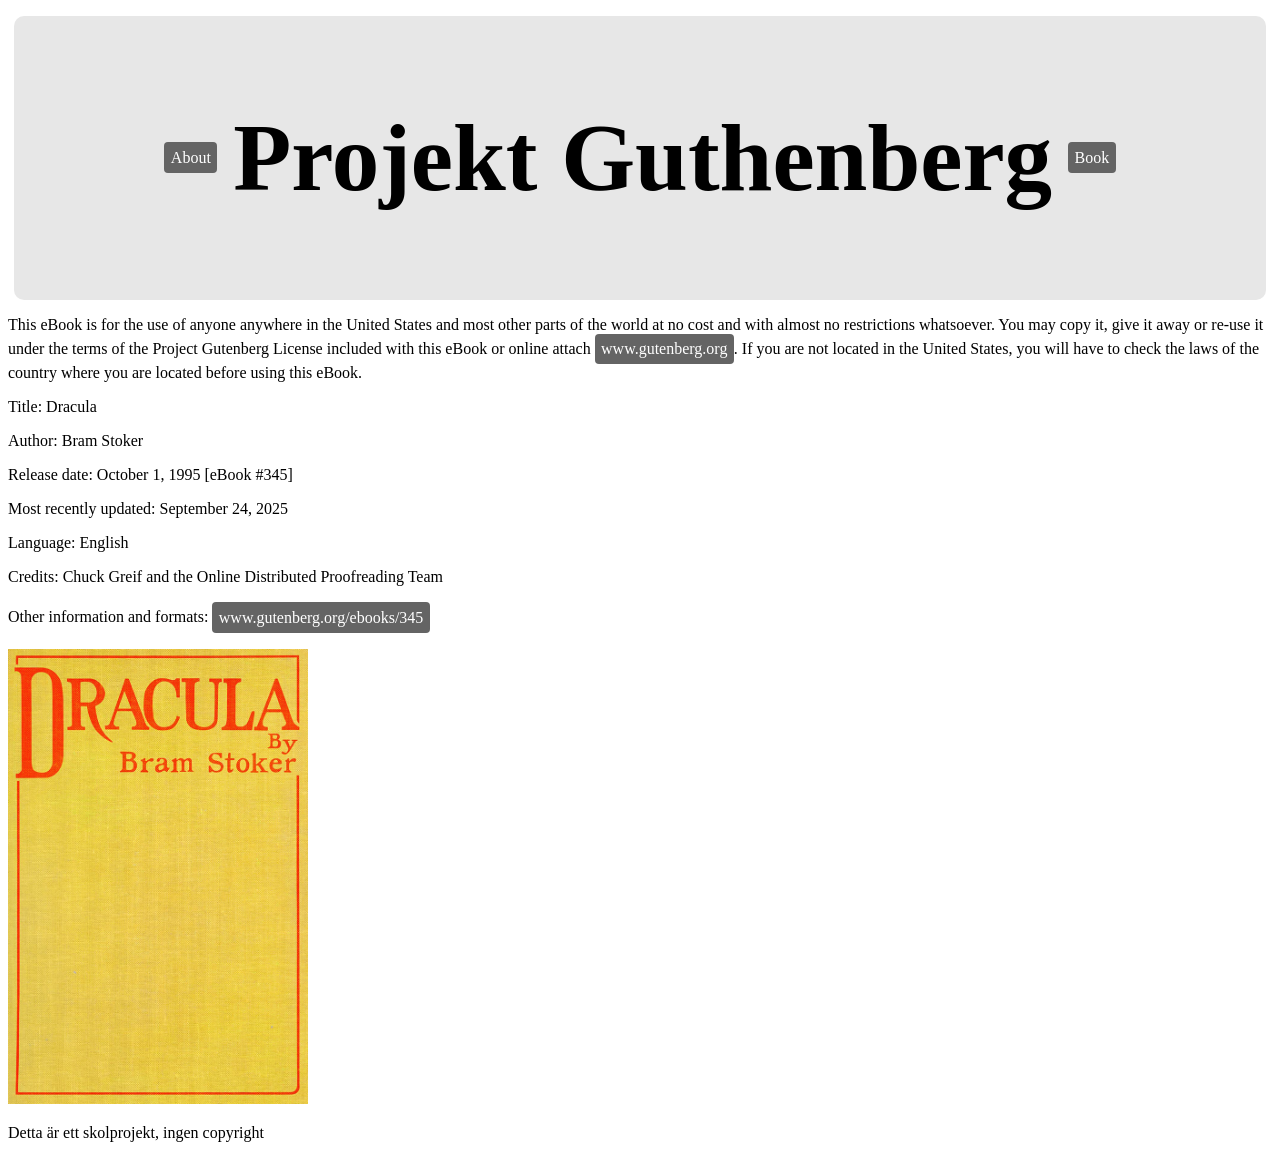
<file: om_guthenberg.html>
<!DOCTYPE html>
<html lang="en">
<head>
    <meta charset="UTF-8">
    <meta name="viewport" content="width=device-width, initial-scale=1.0">
    <title>Document</title>
    <link rel="stylesheet" href="css/guthenberg.css">
</head>
<body>
    <header id="Top">
        <nav>
            <ul>
                <li>
                    <a href="om_guthenberg.html">About</a>
                </li>
                <li>
                    <h1 class="Guthenberg">Projekt Guthenberg</h1>
                </li>
                
                <li>
                    <a href="index.html">Book</a>
                </li>
            </ul>
        </nav>
    </header>

    <main>
        <p>This eBook is for the use of anyone anywhere in the United States and most other parts of the world at no cost and with almost no restrictions whatsoever. You may copy it, give it away or re-use it under the terms of the Project Gutenberg License included with this eBook or online attach <a href="http://www.gutenberg.org">www.gutenberg.org</a>. If you are not located in the United States, you will have to check the laws of the country where you are located before using this eBook.</p>
        <p>Title: Dracula</p>
        <p>Author: Bram Stoker</p>
        <p>Release date: October 1, 1995 [eBook #345]</p>
        <p> Most recently updated: September 24, 2025</p>
        <p>Language: English</p>
        <p>Credits: Chuck Greif and the Online Distributed Proofreading Team</p>
        <p>Other information and formats: <a href="https://www.gutenberg.org/ebooks/345">www.gutenberg.org/ebooks/345</a></p>
        <img src="img/image.png" alt="framsida" width="300px">
    </main>
    <footer>
        <p>Detta är ett skolprojekt, ingen copyright </p>
    </footer>
</body>
</html>
</file>
<file: css/guthenberg.css>
html{
    scroll-behavior: smooth;
}

body{
     font-weight: lighter;
}

header{
    background-color: rgb(231, 231, 231);
    width: 99%;
    margin-inline: auto;
    border-radius: 10px;
    
}
.footer{

    position: fixed;
    bottom: 2vh;
    right: 2vw;

    font-size: 1.3rem
}



a{
    display: inline-block;
    padding: 0.4rem;
    background-color: rgb( 100, 100, 100);
    color: #ffffff;
    text-decoration: none; /* Removes the underline */
    border-radius: 4px;   
    transition: background-color 0.2s ease;
    text-align: center;
} 

a:hover{
    background-color: rgb(200, 200, 200);
    border-radius: 4px;
}

nav ul {
    display: flex;
    justify-content: center;
    gap: 1rem;
    list-style: none;
    padding: 0.5rem;
    text-align: center;
    align-items: center;
    
}

.Guthenberg{
    font-size: 95px;
    text-align: center;
}

.rubrikstil{
    text-align: center;

}

.container{
    max-width: 65ch;
    margin-left: auto;
    margin-right: auto;
    font-size: 25px;

}
</file>
